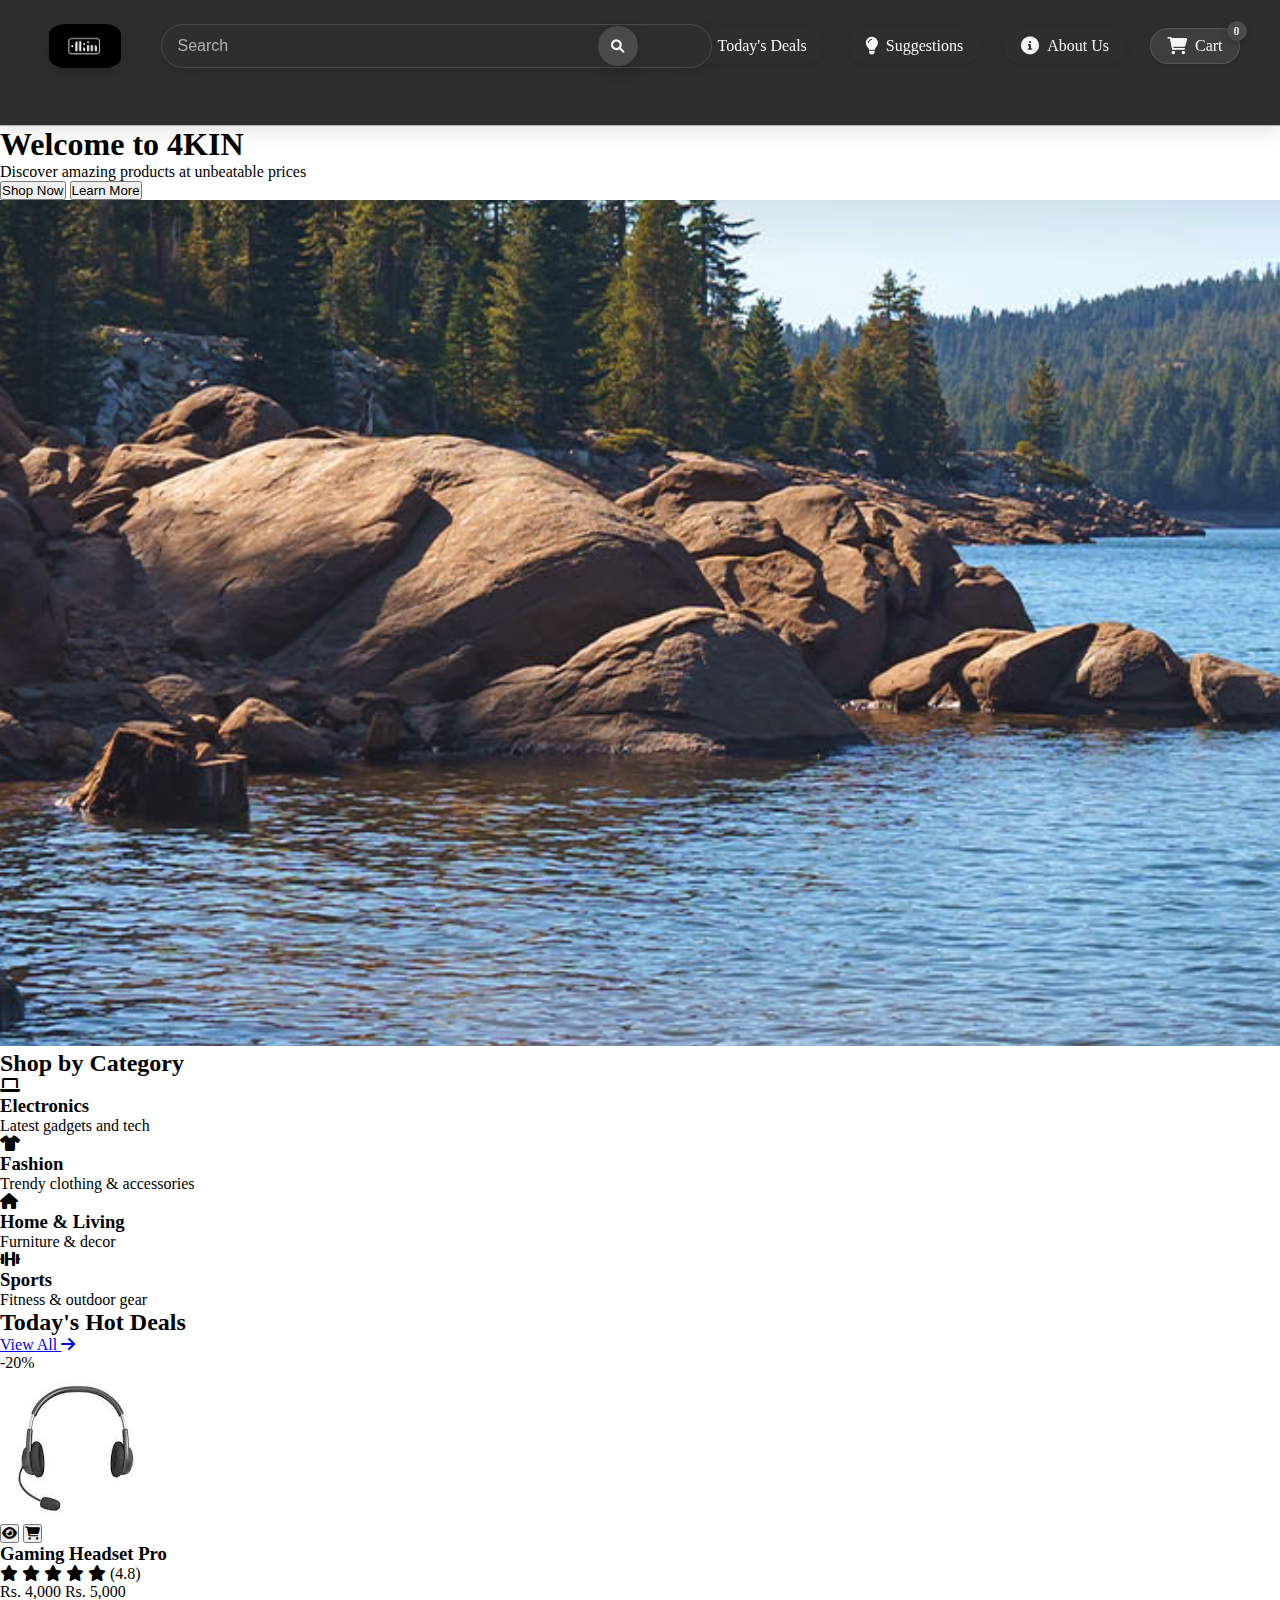
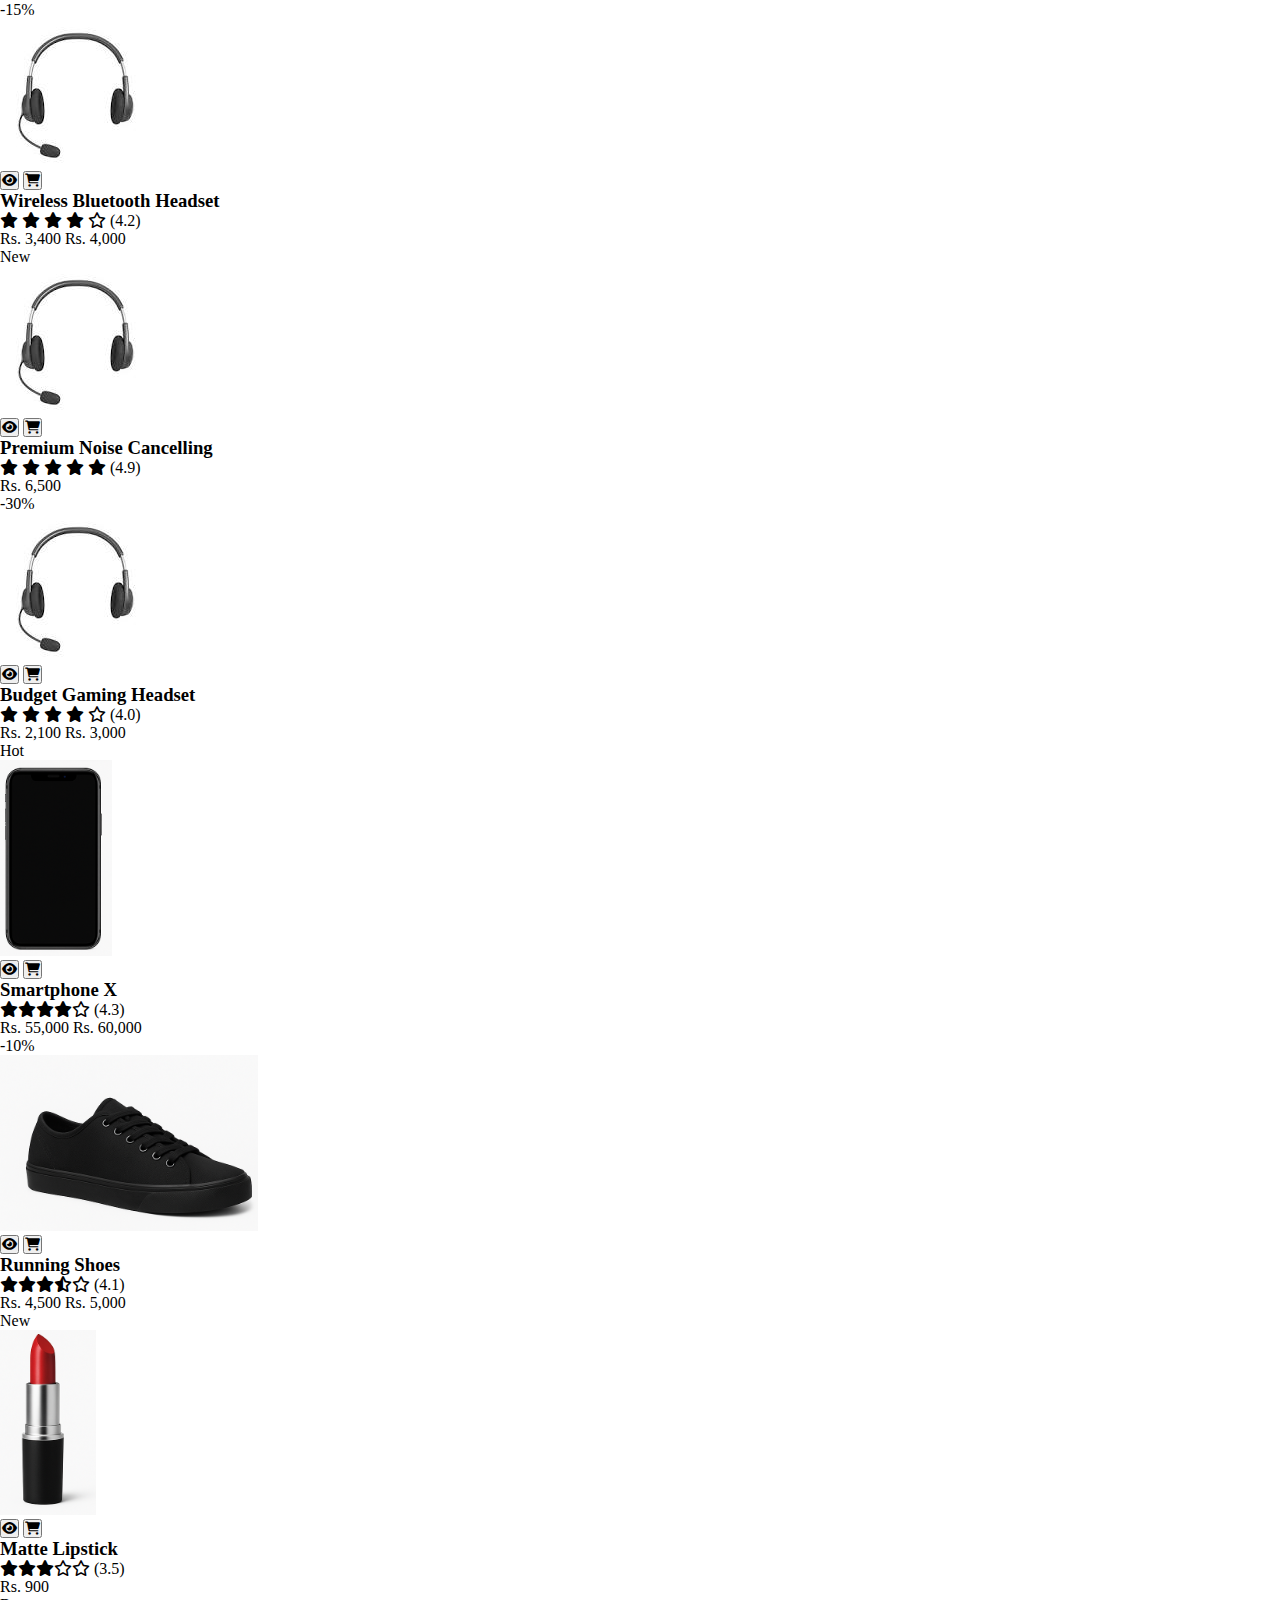
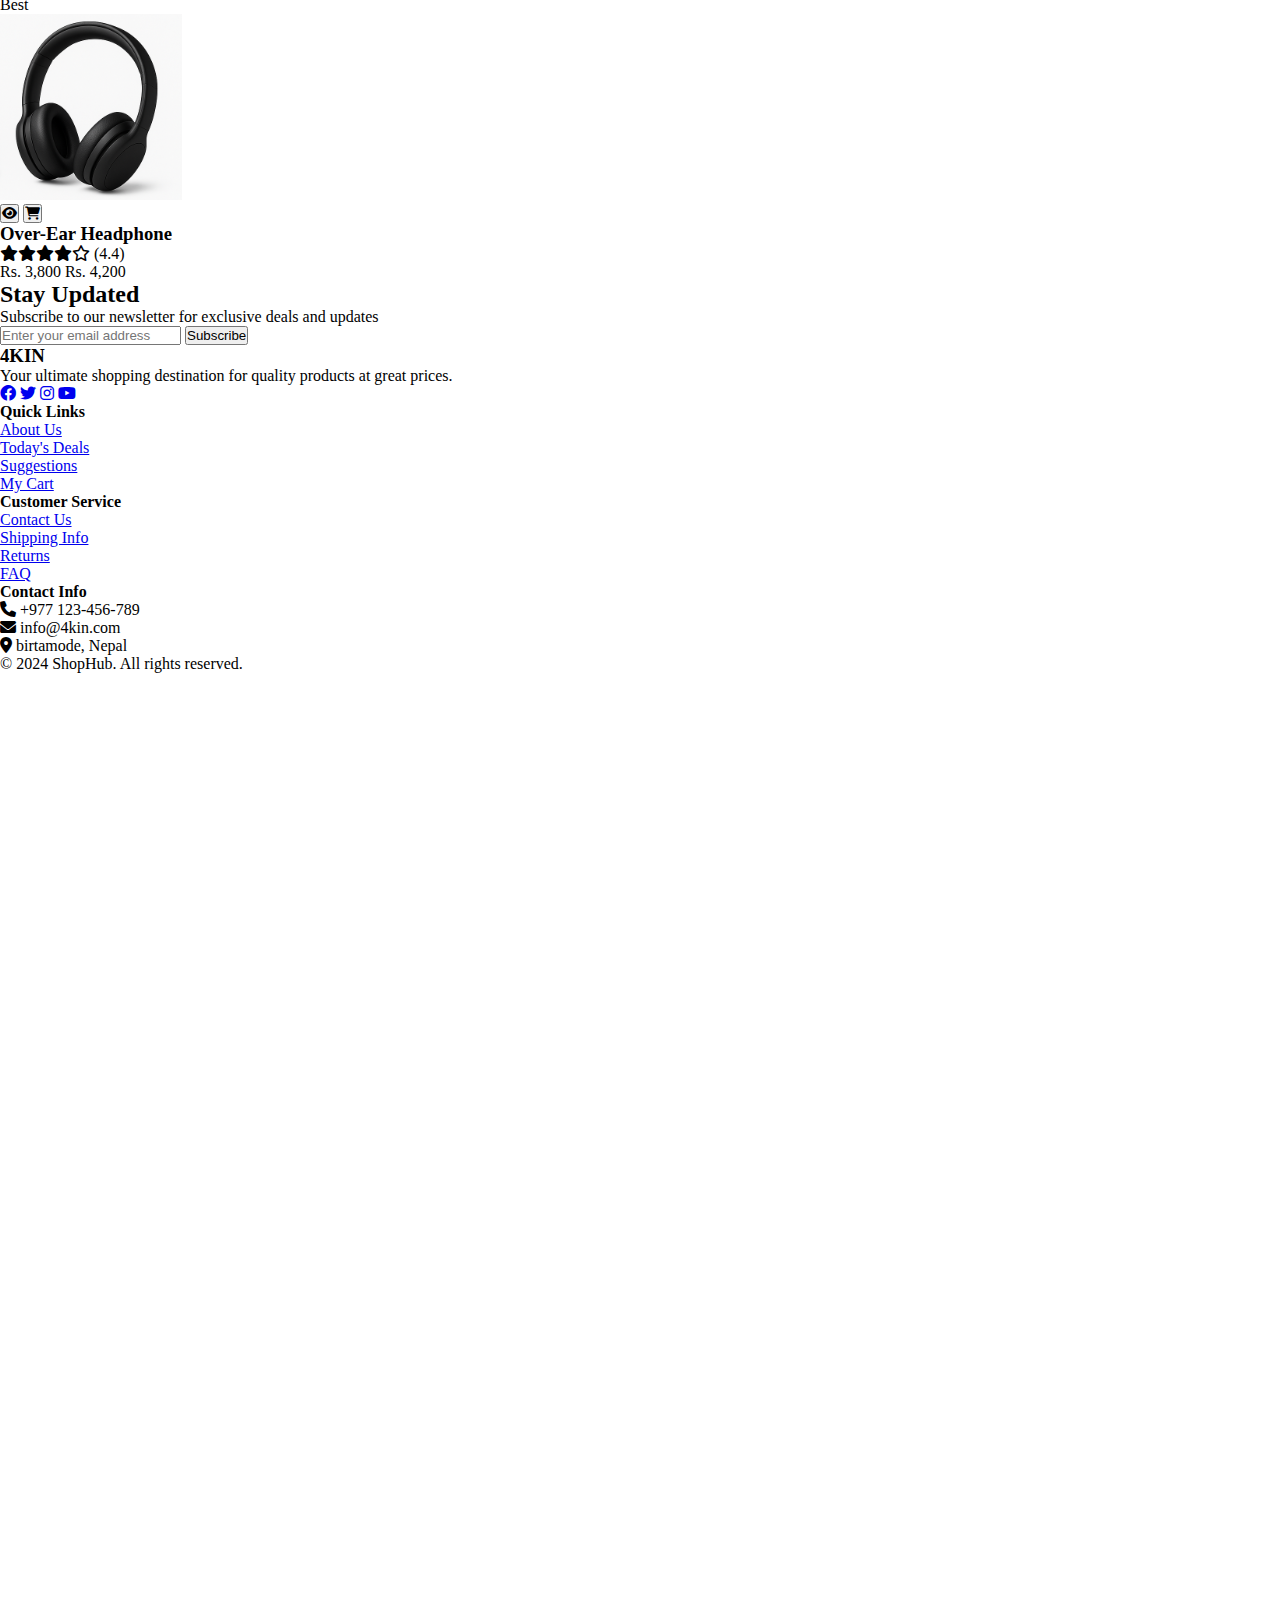
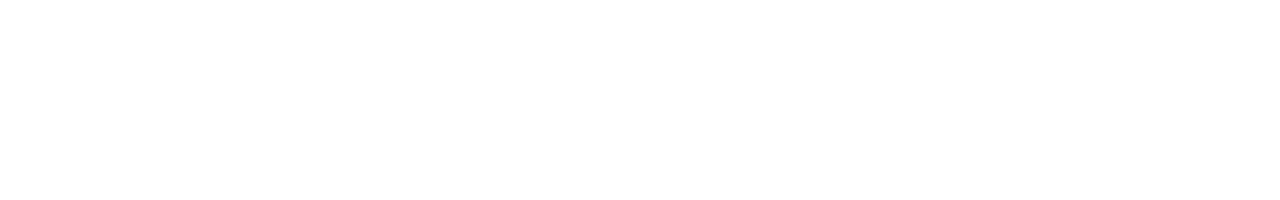
<file: index.html>
<!DOCTYPE html>
<html lang="en">
<head>
  <link rel="stylesheet" href="./css-files/header.css">
  <link rel="stylesheet" href="./css-files/general.css">
  <meta charset="UTF-8">
  <meta name="viewport" content="width=device-width, initial-scale=1.0">
  <title>4KIN</title>
  <link href="https://cdnjs.cloudflare.com/ajax/libs/font-awesome/6.0.0/css/all.min.css" rel="stylesheet">
</head>
<body>
  <!-- Header Navigation -->
  <nav class="header-div">
    <div class="nav-container">
      <div class="logo">
        <a href="./index.html">
          <img class="logo-image" src="./images/Screenshot 2025-06-19 102348.png" alt="ShopHub">
        </a>
      </div>
      
      <div class="search-bar">
        <input type="text" placeholder="Search ">
        <button class="search-btn"><i class="fas fa-search"></i></button>
      </div>
      
      <div class="nav-links">
        <a class="nav-link" href="./today's-deals.html">
          <i class="fas fa-fire"></i>
          Today's Deals
        </a>
        <a class="nav-link" href="./suggestions.html">
          <i class="fas fa-lightbulb"></i>
          Suggestions
        </a>
        <a class="nav-link" href="./about-us.html">
          <i class="fas fa-info-circle"></i>
          About Us
        </a>
        <a class="nav-link cart-link" href="./my-cart.html">
          <i class="fas fa-shopping-cart"></i>
          <span class="cart-count">0</span>
          Cart
        </a>
      </div>
    </div>
  </nav>

  <!-- Hero Section -->
  <section class="hero-section">
    <div class="hero-content">
      <h1 class="hero-title">Welcome to 4KIN</h1>
      <p class="hero-subtitle">Discover amazing products at unbeatable prices</p>
      <div class="hero-buttons">
        <button class="btn btn-primary">Shop Now</button>
        <button class="btn btn-secondary">Learn More</button>
      </div>
    </div>
    <div class="hero-image">
      <img src="./images/Screenshot 2025-06-24 114851.png" alt="Hero Image">
    </div>
  </section>

  <!-- Categories Section -->
  <section class="categories-section">
    <div class="container">
      <h2 class="section-title">Shop by Category</h2>
      <div class="categories-grid">
        <div class="category-card">
          <div class="category-icon">
            <i class="fas fa-laptop"></i>
          </div>
          <h3>Electronics</h3>
          <p>Latest gadgets and tech</p>
        </div>
        <div class="category-card">
          <div class="category-icon">
            <i class="fas fa-tshirt"></i>
          </div>
          <h3>Fashion</h3>
          <p>Trendy clothing & accessories</p>
        </div>
        <div class="category-card">
          <div class="category-icon">
            <i class="fas fa-home"></i>
          </div>
          <h3>Home & Living</h3>
          <p>Furniture & decor</p>
        </div>
        <div class="category-card">
          <div class="category-icon">
            <i class="fas fa-dumbbell"></i>
          </div>
          <h3>Sports</h3>
          <p>Fitness & outdoor gear</p>
        </div>
      </div>
    </div>
  </section>

  <!-- Featured Products Section -->
  <section class="featured-section">
    <div class="container">
      <div class="section-header">
        <h2 class="section-title">Today's Hot Deals</h2>
        <a href="./today's-hit-.html" class="view-all">View All <i class="fas fa-arrow-right"></i></a>
      </div>
      
      <div class="products-grid">
        <div class="product-card">
          <div class="product-badge">-20%</div>
          <div class="product-image">
            <img src="./images/headset.jpeg" alt="Gaming Headset">
            <div class="product-overlay">
              <button class="quick-view-btn"><i class="fas fa-eye"></i></button>
              <button class="add-to-cart-btn"><i class="fas fa-shopping-cart"></i></button>
            </div>
          </div>
          <div class="product-info">
            <h3 class="product-title">Gaming Headset Pro</h3>
            <div class="product-rating">
              <i class="fas fa-star"></i>
              <i class="fas fa-star"></i>
              <i class="fas fa-star"></i>
              <i class="fas fa-star"></i>
              <i class="fas fa-star"></i>
              <span>(4.8)</span>
            </div>
            <div class="product-price">
              <span class="current-price">Rs. 4,000</span>
              <span class="original-price">Rs. 5,000</span>
            </div>
          </div>
        </div>

        <div class="product-card">
          <div class="product-badge">-15%</div>
          <div class="product-image">
            <img src="./images/headset.jpeg" alt="Wireless Headset">
            <div class="product-overlay">
              <button class="quick-view-btn"><i class="fas fa-eye"></i></button>
              <button class="add-to-cart-btn"><i class="fas fa-shopping-cart"></i></button>
            </div>
          </div>
          <div class="product-info">
            <h3 class="product-title">Wireless Bluetooth Headset</h3>
            <div class="product-rating">
              <i class="fas fa-star"></i>
              <i class="fas fa-star"></i>
              <i class="fas fa-star"></i>
              <i class="fas fa-star"></i>
              <i class="far fa-star"></i>
              <span>(4.2)</span>
            </div>
            <div class="product-price">
              <span class="current-price">Rs. 3,400</span>
              <span class="original-price">Rs. 4,000</span>
            </div>
          </div>
        </div>

        <div class="product-card">
          <div class="product-badge">New</div>
          <div class="product-image">
            <img src="./images/headset.jpeg" alt="Premium Headset">
            <div class="product-overlay">
              <button class="quick-view-btn"><i class="fas fa-eye"></i></button>
              <button class="add-to-cart-btn"><i class="fas fa-shopping-cart"></i></button>
            </div>
          </div>
          <div class="product-info">
            <h3 class="product-title">Premium Noise Cancelling</h3>
            <div class="product-rating">
              <i class="fas fa-star"></i>
              <i class="fas fa-star"></i>
              <i class="fas fa-star"></i>
              <i class="fas fa-star"></i>
              <i class="fas fa-star"></i>
              <span>(4.9)</span>
            </div>
            <div class="product-price">
              <span class="current-price">Rs. 6,500</span>
            </div>
          </div>
        </div>

        <div class="product-card">
          <div class="product-badge">-30%</div>
          <div class="product-image">
            <img src="./images/headset.jpeg" alt="Budget Headset">
            <div class="product-overlay">
              <button class="quick-view-btn"><i class="fas fa-eye"></i></button>
              <button class="add-to-cart-btn"><i class="fas fa-shopping-cart"></i></button>
            </div>
          </div>
          <div class="product-info">
            <h3 class="product-title">Budget Gaming Headset</h3>
            <div class="product-rating">
              <i class="fas fa-star"></i>
              <i class="fas fa-star"></i>
              <i class="fas fa-star"></i>
              <i class="fas fa-star"></i>
              <i class="far fa-star"></i>
              <span>(4.0)</span>
            </div>
            <div class="product-price">
              <span class="current-price">Rs. 2,100</span>
              <span class="original-price">Rs. 3,000</span>
            </div>
          </div>
        </div>

        <!-- New products -->
        <div class="product-card">
          <div class="product-badge">Hot</div>
          <div class="product-image">
            <img src="./images/phone.png" alt="Smartphone">
            <div class="product-overlay">
              <button class="quick-view-btn"><i class="fas fa-eye"></i></button>
              <button class="add-to-cart-btn"><i class="fas fa-shopping-cart"></i></button>
            </div>
          </div>
          <div class="product-info">
            <h3 class="product-title">Smartphone X</h3>
            <div class="product-rating">
              <i class="fas fa-star"></i><i class="fas fa-star"></i><i class="fas fa-star"></i><i class="fas fa-star"></i><i class="far fa-star"></i>
              <span>(4.3)</span>
            </div>
            <div class="product-price">
              <span class="current-price">Rs. 55,000</span>
              <span class="original-price">Rs. 60,000</span>
            </div>
          </div>
        </div>

        <div class="product-card">
          <div class="product-badge">-10%</div>
          <div class="product-image">
            <img src="./images/shoes.png" alt="Running Shoes">
            <div class="product-overlay">
              <button class="quick-view-btn"><i class="fas fa-eye"></i></button>
              <button class="add-to-cart-btn"><i class="fas fa-shopping-cart"></i></button>
            </div>
          </div>
          <div class="product-info">
            <h3 class="product-title">Running Shoes</h3>
            <div class="product-rating">
              <i class="fas fa-star"></i><i class="fas fa-star"></i><i class="fas fa-star"></i><i class="fas fa-star-half-alt"></i><i class="far fa-star"></i>
              <span>(4.1)</span>
            </div>
            <div class="product-price">
              <span class="current-price">Rs. 4,500</span>
              <span class="original-price">Rs. 5,000</span>
            </div>
          </div>
        </div>

        <div class="product-card">
          <div class="product-badge">New</div>
          <div class="product-image">
            <img src="./images/lipstick.png" alt="Lipstick">
            <div class="product-overlay">
              <button class="quick-view-btn"><i class="fas fa-eye"></i></button>
              <button class="add-to-cart-btn"><i class="fas fa-shopping-cart"></i></button>
            </div>
          </div>
          <div class="product-info">
            <h3 class="product-title">Matte Lipstick</h3>
            <div class="product-rating">
              <i class="fas fa-star"></i><i class="fas fa-star"></i><i class="fas fa-star"></i><i class="far fa-star"></i><i class="far fa-star"></i>
              <span>(3.5)</span>
            </div>
            <div class="product-price">
              <span class="current-price">Rs. 900</span>
            </div>
          </div>
        </div>

        <div class="product-card">
          <div class="product-badge">Best</div>
          <div class="product-image">
            <img src="./images/headphone.png" alt="Headphone">
            <div class="product-overlay">
              <button class="quick-view-btn"><i class="fas fa-eye"></i></button>
              <button class="add-to-cart-btn"><i class="fas fa-shopping-cart"></i></button>
            </div>
          </div>
          <div class="product-info">
            <h3 class="product-title">Over-Ear Headphone</h3>
            <div class="product-rating">
              <i class="fas fa-star"></i><i class="fas fa-star"></i><i class="fas fa-star"></i><i class="fas fa-star"></i><i class="far fa-star"></i>
              <span>(4.4)</span>
            </div>
            <div class="product-price">
              <span class="current-price">Rs. 3,800</span>
              <span class="original-price">Rs. 4,200</span>
            </div>
          </div>
        </div>
      </div>
    </div>
  </section>

  <!-- Newsletter Section -->
  <section class="newsletter-section">
    <div class="container">
      <div class="newsletter-content">
        <h2>Stay Updated</h2>
        <p>Subscribe to our newsletter for exclusive deals and updates</p>
        <div class="newsletter-form">
          <input type="email" placeholder="Enter your email address">
          <button class="btn btn-primary">Subscribe</button>
        </div>
      </div>
    </div>
  </section>

  <!-- Footer -->
  <footer class="footer">
    <div class="container">
      <div class="footer-content">
        <div class="footer-section">
          <h3>4KIN</h3>
          <p>Your ultimate shopping destination for quality products at great prices.</p>
          <div class="social-links">
            <a href="#"><i class="fab fa-facebook"></i></a>
            <a href="#"><i class="fab fa-twitter"></i></a>
            <a href="#"><i class="fab fa-instagram"></i></a>
            <a href="#"><i class="fab fa-youtube"></i></a>
          </div>
        </div>
        <div class="footer-section">
          <h4>Quick Links</h4>
          <ul>
            <li><a href="./about-us.html">About Us</a></li>
            <li><a href="./today's-hit-.html">Today's Deals</a></li>
            <li><a href="./suggestions.html">Suggestions</a></li>
            <li><a href="./my-cart.html">My Cart</a></li>
          </ul>
        </div>
        <div class="footer-section">
          <h4>Customer Service</h4>
          <ul>
            <li><a href="#">Contact Us</a></li>
            <li><a href="#">Shipping Info</a></li>
            <li><a href="#">Returns</a></li>
            <li><a href="#">FAQ</a></li>
          </ul>
        </div>
        <div class="footer-section">
          <h4>Contact Info</h4>
          <p><i class="fas fa-phone"></i> +977 123-456-789</p>
          <p><i class="fas fa-envelope"></i> info@4kin.com</p>
          <p><i class="fas fa-map-marker-alt"></i> birtamode, Nepal</p>
        </div>
      </div>
      <div class="footer-bottom">
        <p>&copy; 2024 ShopHub. All rights reserved.</p>
      </div>
    </div>
  </footer>
</body>
</html>
</file>
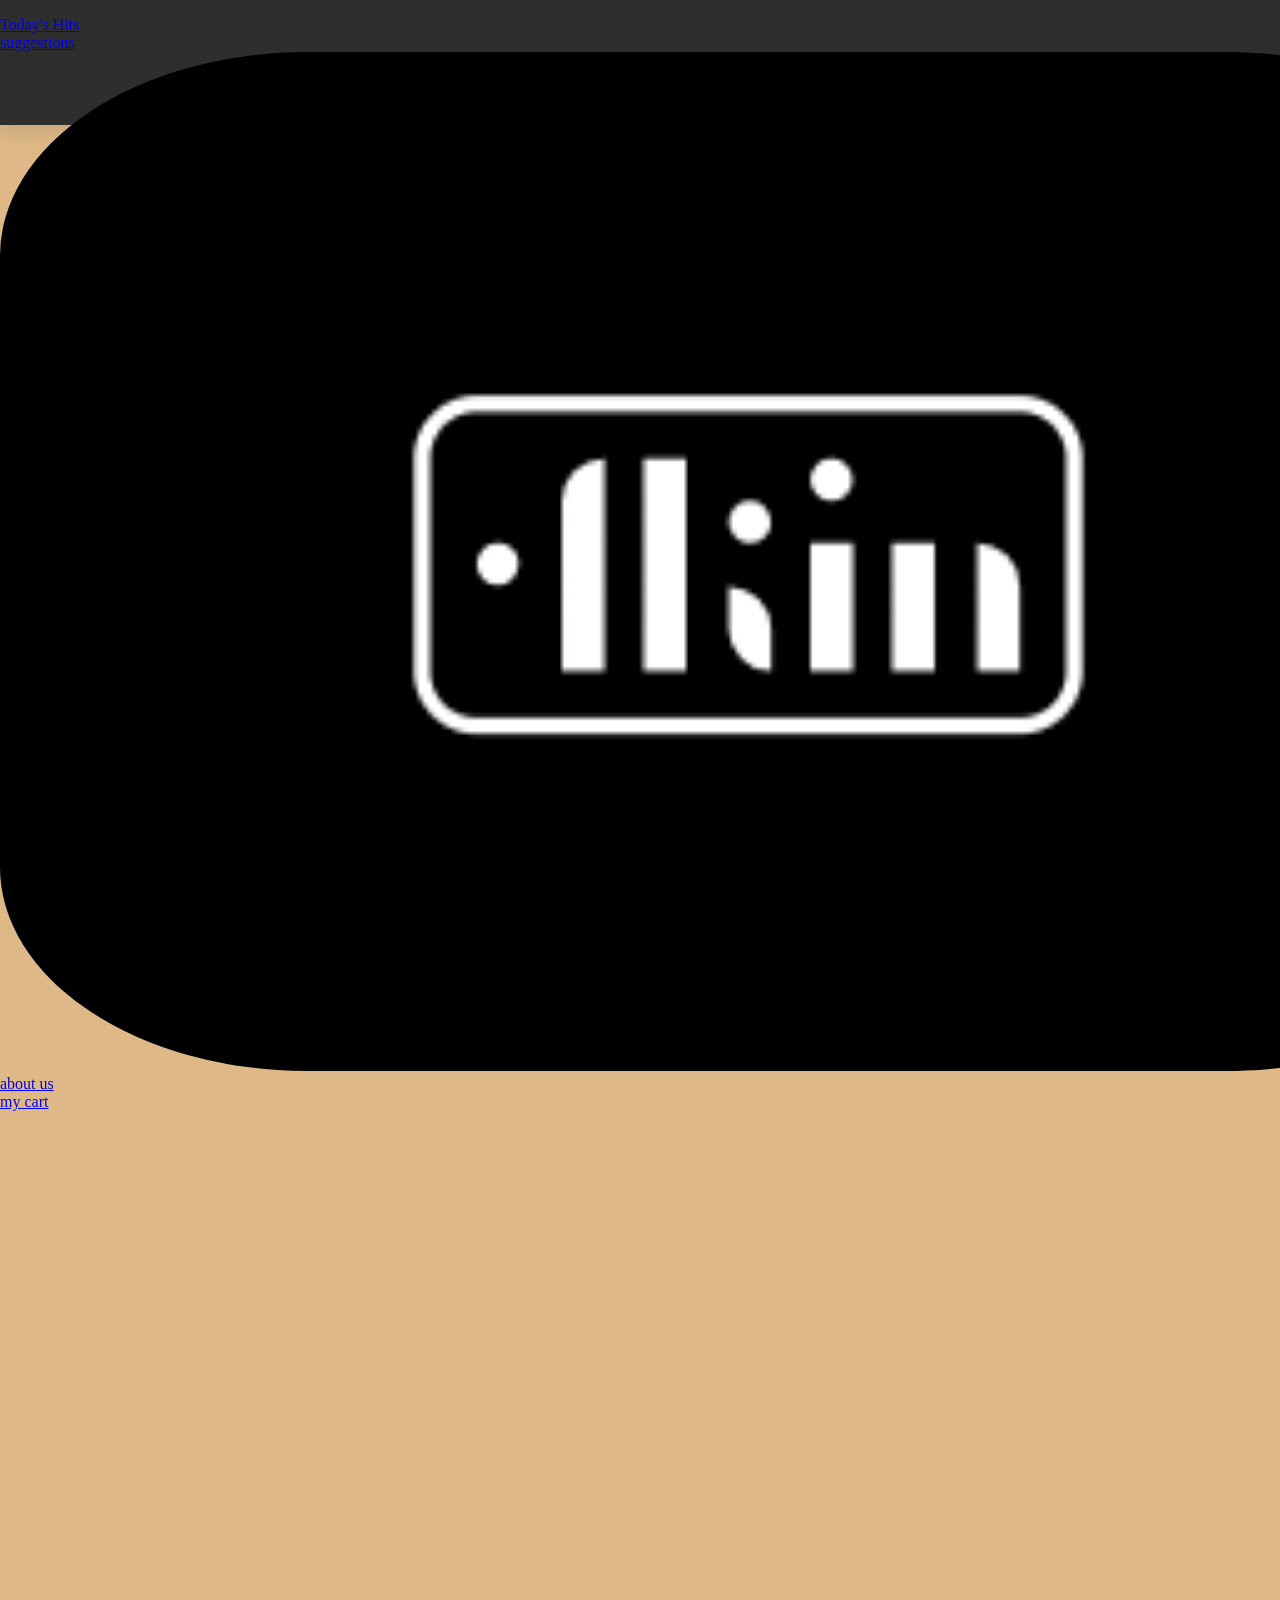
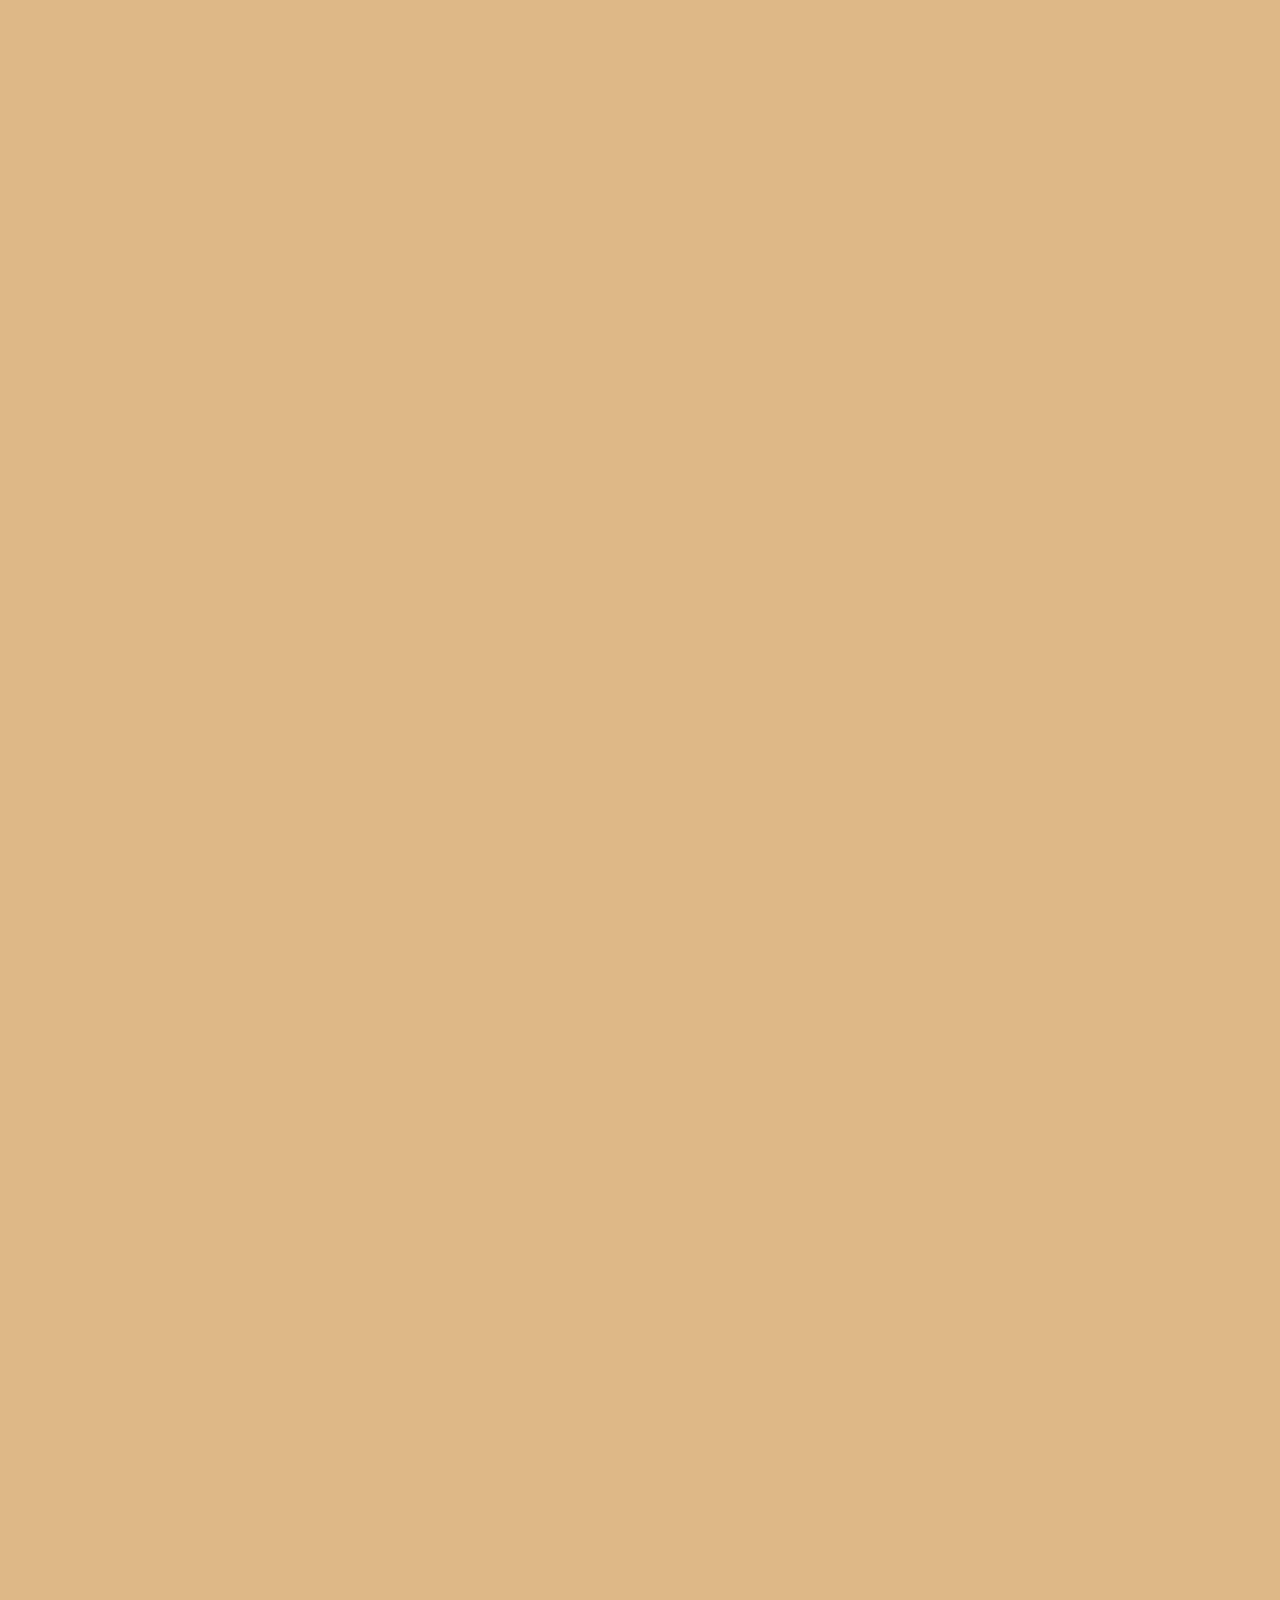
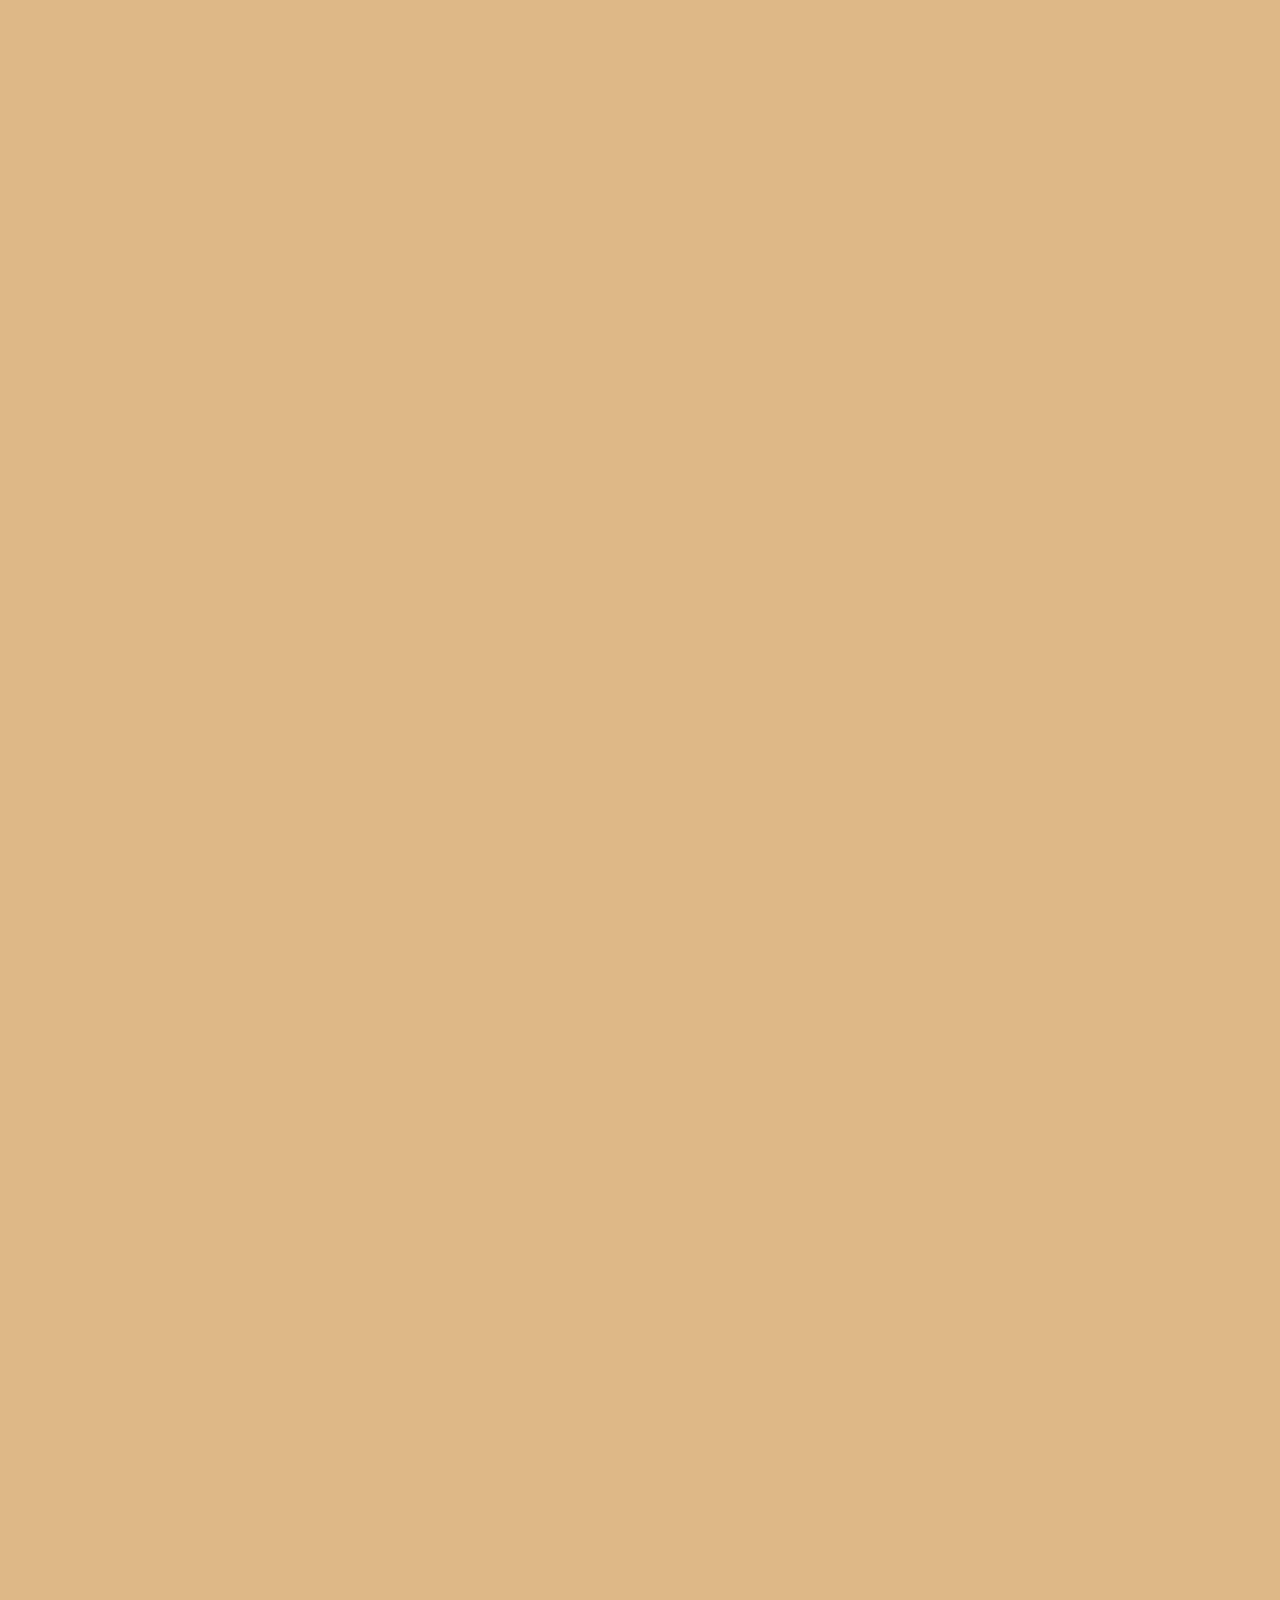
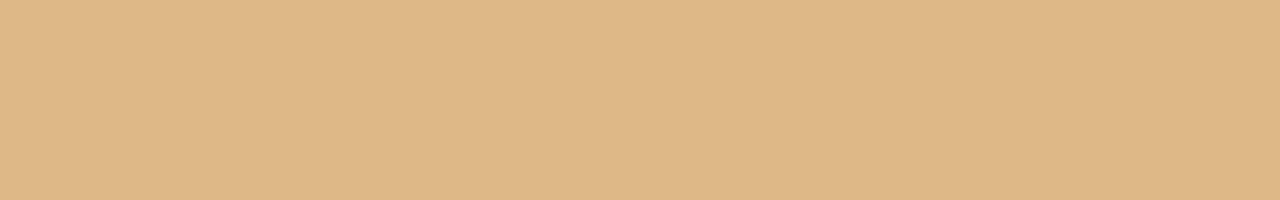
<file: suggestions.html>
<!DOCTYPE html>
<html lang="en">
<head>
  <link rel="stylesheet" href="/css-files/header.css">
  <link rel="stylesheet" href="/css-files/general.css">
  <meta charset="UTF-8">
  <meta name="viewport" content="width=device-width, initial-scale=1.0">
  <title>Document</title>
</head>
<body style="background-color: burlywood;">
  <div class="header-div">
    <a href="/today's-hit-.html">
      <div class="container-div">Today's Hits</div>
    </a>
    <a href="/suggestions.html">
      <div class="container-div">suggestions</div>
    </a>
    <a href="/index.html"> <div class="container-div">
      <img style="width: 120%; height: 120%; object-fit:cover ; border-radius: 20%;" src="/images/Screenshot 2025-06-19 102348.png">
    </div>
    </a>
    <a href="/about-us.html">
      <div class="container-div">about us</div>
    </a>
    <a href="/my-cart.html">
      <div class="container-div">my cart</div>
    </a>
    
  </div>
</body>
</html>
</file>
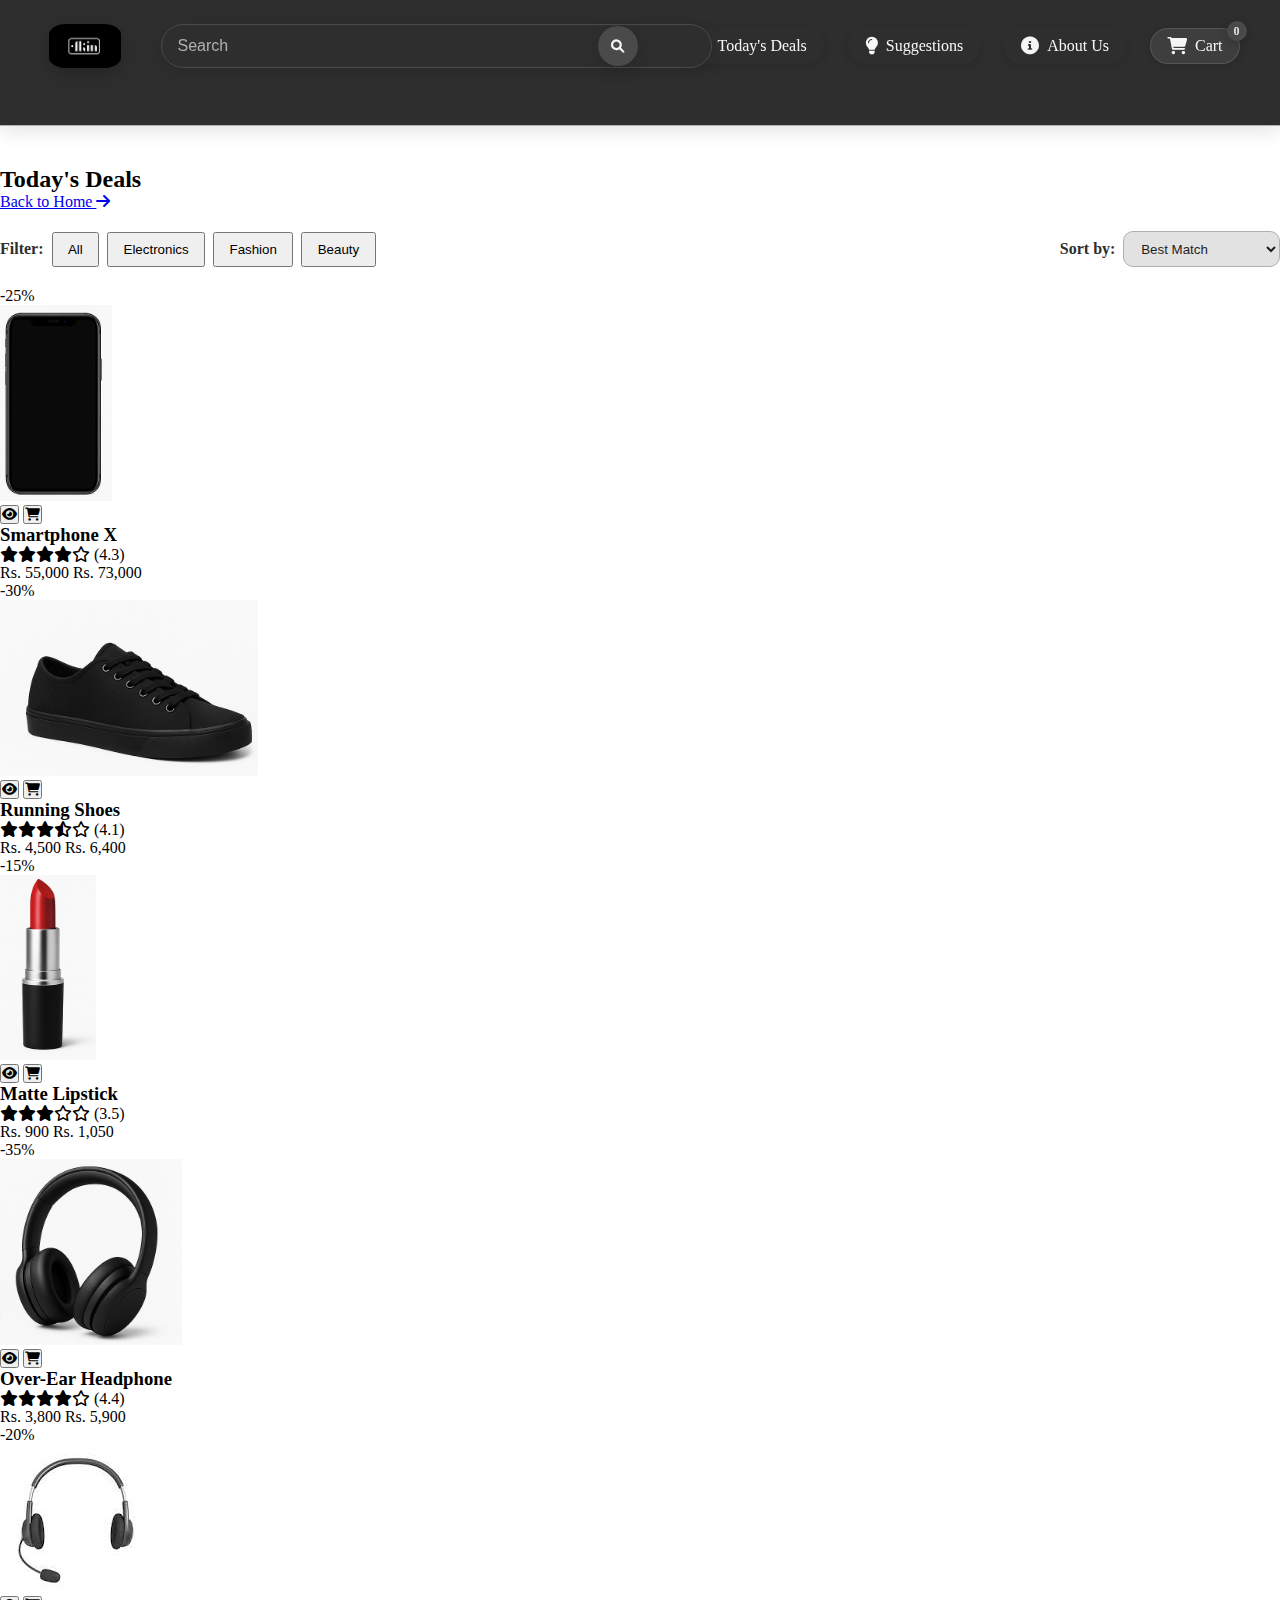
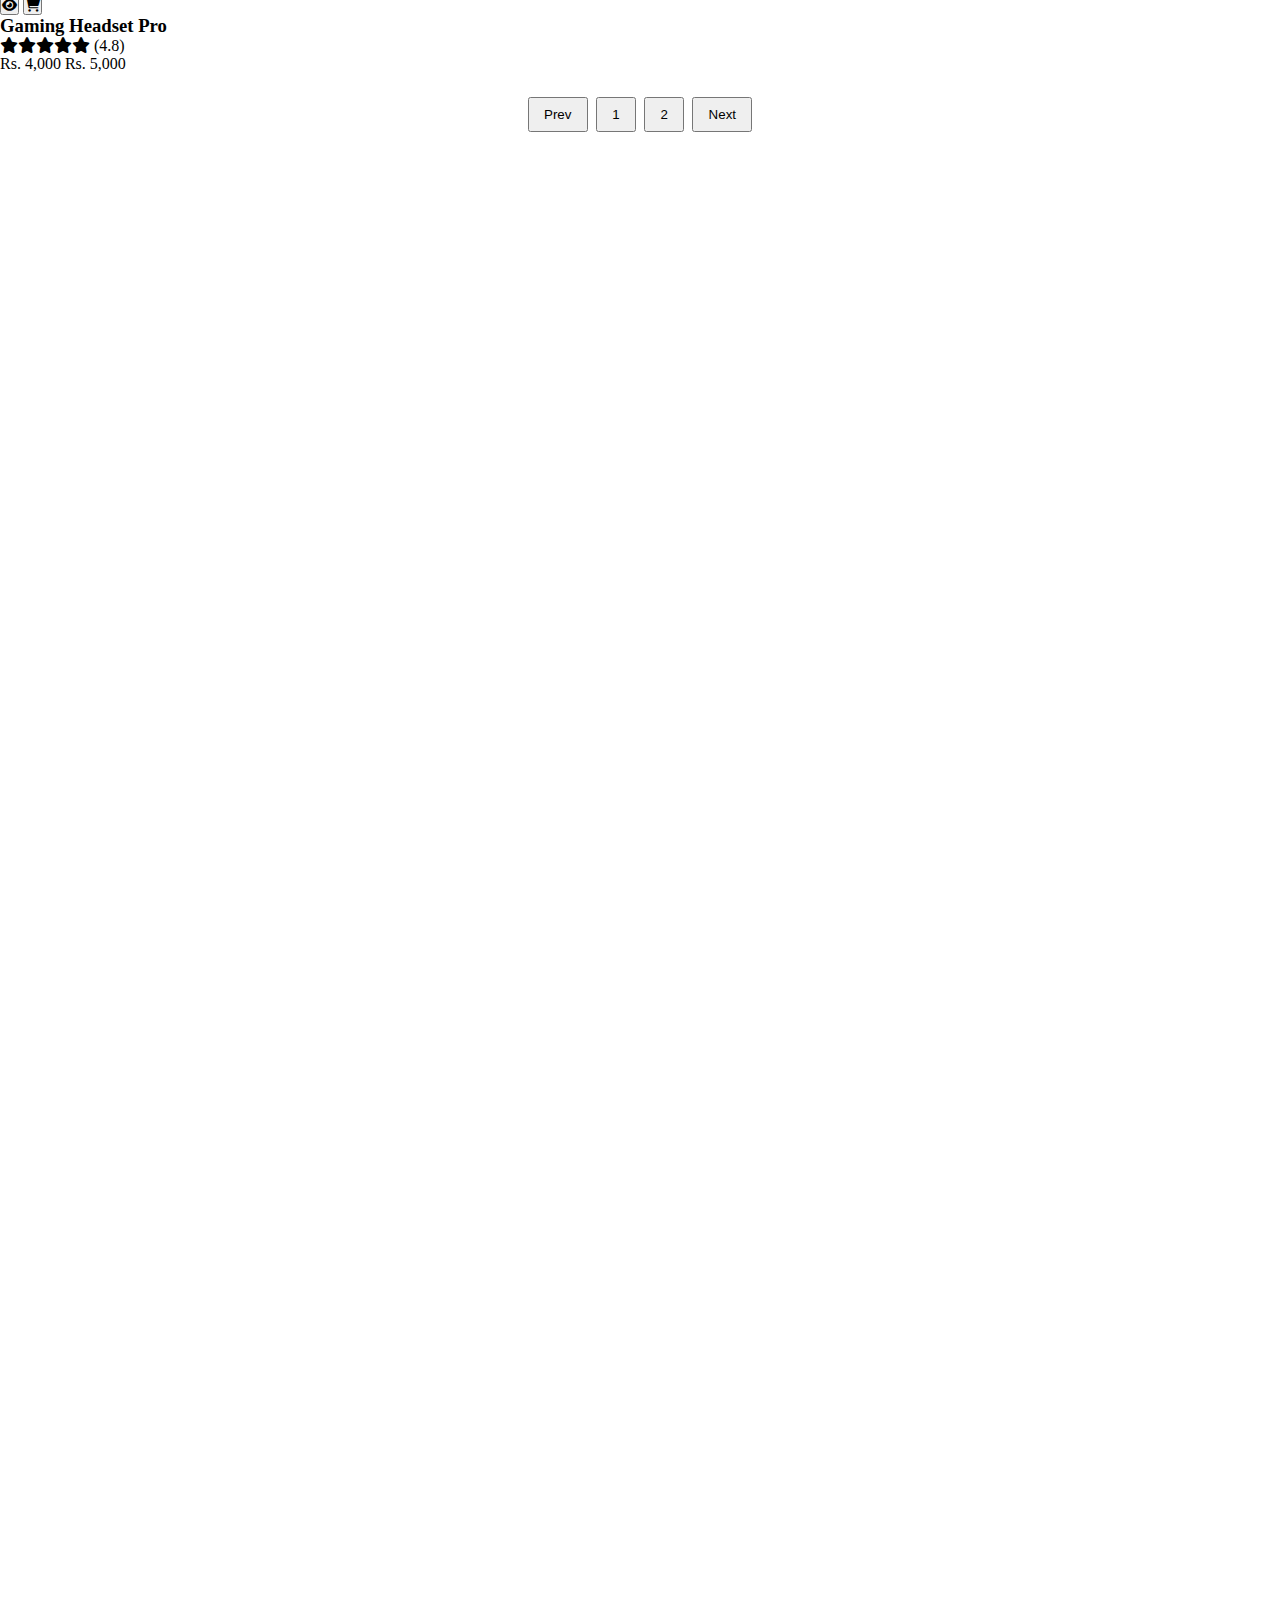
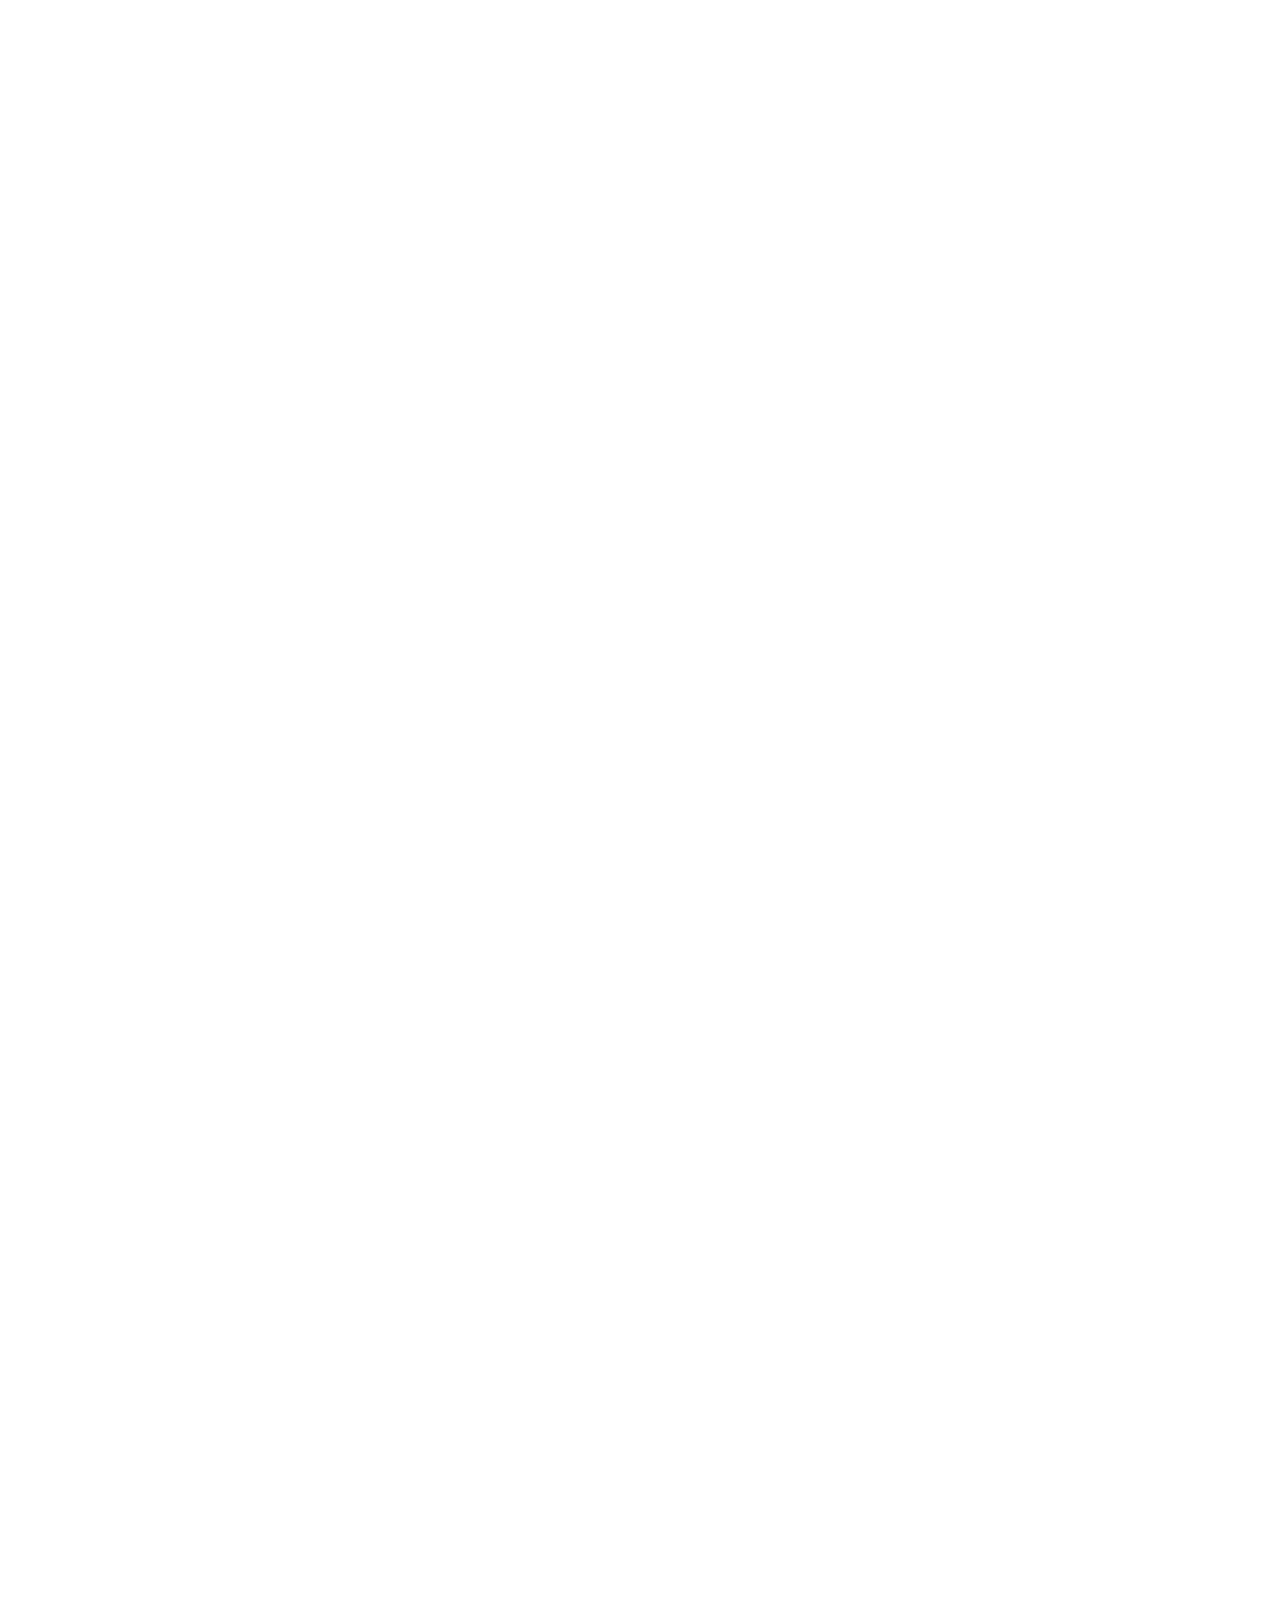
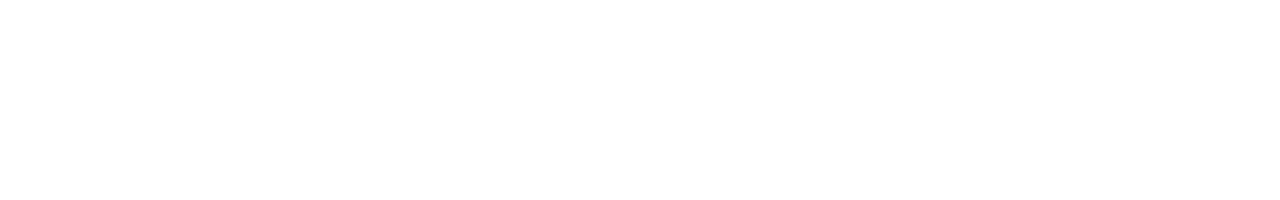
<file: today's-deals.html>
<!DOCTYPE html>
<html lang="en">
<head>
  <link rel="stylesheet" href="./css-files/header.css">
  <link rel="stylesheet" href="./css-files/general.css">
  <meta charset="UTF-8">
  <meta name="viewport" content="width=device-width, initial-scale=1.0">
  <title>Today's Deals - 4KIN</title>
  <link href="https://cdnjs.cloudflare.com/ajax/libs/font-awesome/6.0.0/css/all.min.css" rel="stylesheet">
</head>
<body>
  <nav class="header-div">
    <div class="nav-container">
      <div class="logo">
        <a href="./index.html">
          <img class="logo-image" src="./images/Screenshot 2025-06-19 102348.png" alt="4KIN">
        </a>
      </div>
      
      <div class="search-bar">
        <input type="text" placeholder="Search ">
        <button class="search-btn"><i class="fas fa-search"></i></button>
      </div>
      
      <div class="nav-links">
        <a class="nav-link" href="./today's-deals.html">
          <i class="fas fa-fire"></i>
          Today's Deals
        </a>
        <a class="nav-link" href="./suggestions.html">
          <i class="fas fa-lightbulb"></i>
          Suggestions
        </a>
        <a class="nav-link" href="./about-us.html">
          <i class="fas fa-info-circle"></i>
          About Us
        </a>
        <a class="nav-link cart-link" href="./my-cart.html">
          <i class="fas fa-shopping-cart"></i>
          <span class="cart-count">0</span>
          Cart
        </a>
      </div>
    </div>
  </nav>

  <section class="featured-section" style="padding-top: 2.5rem;">
    <div class="container">
      <div class="section-header" style="margin-bottom: 1.25rem;">
        <h2 class="section-title">Today's Deals</h2>
        <a href="./index.html" class="view-all">Back to Home <i class="fas fa-arrow-right"></i></a>
      </div>

      <!-- Filters / Sort Bar -->
      <div style="display:flex; gap: 1rem; align-items:center; justify-content: space-between; margin-bottom: 1.25rem; flex-wrap: wrap;">
        <div style="display:flex; gap: .5rem; align-items:center;">
          <span style="color: var(--gray-700); font-weight:600;">Filter:</span>
          <button class="btn btn-secondary" style="min-width: auto; padding: .5rem .9rem;">All</button>
          <button class="btn btn-secondary" style="min-width: auto; padding: .5rem .9rem;">Electronics</button>
          <button class="btn btn-secondary" style="min-width: auto; padding: .5rem .9rem;">Fashion</button>
          <button class="btn btn-secondary" style="min-width: auto; padding: .5rem .9rem;">Beauty</button>
        </div>
        <div style="display:flex; gap:.5rem; align-items:center;">
          <span style="color: var(--gray-700); font-weight:600;">Sort by:</span>
          <select style="padding:.55rem .8rem; border:1px solid var(--gray-300); border-radius: 10px; background: var(--gray-150); color: var(--gray-800);">
            <option>Best Match</option>
            <option>Price: Low to High</option>
            <option>Price: High to Low</option>
            <option>Top Rated</option>
          </select>
        </div>
      </div>

      <!-- Deals Grid -->
      <div class="products-grid">
        <div class="product-card">
          <div class="product-badge">-25%</div>
          <div class="product-image">
            <img src="./images/phone.png" alt="Smartphone">
            <div class="product-overlay">
              <button class="quick-view-btn"><i class="fas fa-eye"></i></button>
              <button class="add-to-cart-btn"><i class="fas fa-shopping-cart"></i></button>
            </div>
          </div>
          <div class="product-info">
            <h3 class="product-title">Smartphone X</h3>
            <div class="product-rating">
              <i class="fas fa-star"></i><i class="fas fa-star"></i><i class="fas fa-star"></i><i class="fas fa-star"></i><i class="far fa-star"></i>
              <span>(4.3)</span>
            </div>
            <div class="product-price">
              <span class="current-price">Rs. 55,000</span>
              <span class="original-price">Rs. 73,000</span>
            </div>
          </div>
        </div>

        <div class="product-card">
          <div class="product-badge">-30%</div>
          <div class="product-image">
            <img src="./images/shoes.png" alt="Running Shoes">
            <div class="product-overlay">
              <button class="quick-view-btn"><i class="fas fa-eye"></i></button>
              <button class="add-to-cart-btn"><i class="fas fa-shopping-cart"></i></button>
            </div>
          </div>
          <div class="product-info">
            <h3 class="product-title">Running Shoes</h3>
            <div class="product-rating">
              <i class="fas fa-star"></i><i class="fas fa-star"></i><i class="fas fa-star"></i><i class="fas fa-star-half-alt"></i><i class="far fa-star"></i>
              <span>(4.1)</span>
            </div>
            <div class="product-price">
              <span class="current-price">Rs. 4,500</span>
              <span class="original-price">Rs. 6,400</span>
            </div>
          </div>
        </div>

        <div class="product-card">
          <div class="product-badge">-15%</div>
          <div class="product-image">
            <img src="./images/lipstick.png" alt="Lipstick">
            <div class="product-overlay">
              <button class="quick-view-btn"><i class="fas fa-eye"></i></button>
              <button class="add-to-cart-btn"><i class="fas fa-shopping-cart"></i></button>
            </div>
          </div>
          <div class="product-info">
            <h3 class="product-title">Matte Lipstick</h3>
            <div class="product-rating">
              <i class="fas fa-star"></i><i class="fas fa-star"></i><i class="fas fa-star"></i><i class="far fa-star"></i><i class="far fa-star"></i>
              <span>(3.5)</span>
            </div>
            <div class="product-price">
              <span class="current-price">Rs. 900</span>
              <span class="original-price">Rs. 1,050</span>
            </div>
          </div>
        </div>

        <div class="product-card">
          <div class="product-badge">-35%</div>
          <div class="product-image">
            <img src="./images/headphone.png" alt="Headphone">
            <div class="product-overlay">
              <button class="quick-view-btn"><i class="fas fa-eye"></i></button>
              <button class="add-to-cart-btn"><i class="fas fa-shopping-cart"></i></button>
            </div>
          </div>
          <div class="product-info">
            <h3 class="product-title">Over-Ear Headphone</h3>
            <div class="product-rating">
              <i class="fas fa-star"></i><i class="fas fa-star"></i><i class="fas fa-star"></i><i class="fas fa-star"></i><i class="far fa-star"></i>
              <span>(4.4)</span>
            </div>
            <div class="product-price">
              <span class="current-price">Rs. 3,800</span>
              <span class="original-price">Rs. 5,900</span>
            </div>
          </div>
        </div>

        <div class="product-card">
          <div class="product-badge">-20%</div>
          <div class="product-image">
            <img src="./images/headset.jpeg" alt="Gaming Headset">
            <div class="product-overlay">
              <button class="quick-view-btn"><i class="fas fa-eye"></i></button>
              <button class="add-to-cart-btn"><i class="fas fa-shopping-cart"></i></button>
            </div>
          </div>
          <div class="product-info">
            <h3 class="product-title">Gaming Headset Pro</h3>
            <div class="product-rating">
              <i class="fas fa-star"></i><i class="fas fa-star"></i><i class="fas fa-star"></i><i class="fas fa-star"></i><i class="fas fa-star"></i>
              <span>(4.8)</span>
            </div>
            <div class="product-price">
              <span class="current-price">Rs. 4,000</span>
              <span class="original-price">Rs. 5,000</span>
            </div>
          </div>
        </div>
      </div>

      <!-- Simple pagination placeholder -->
      <div style="display:flex; justify-content:center; gap:.5rem; margin-top:1.5rem;">
        <button class="btn btn-secondary" style="min-width:auto; padding:.5rem .9rem;">Prev</button>
        <button class="btn btn-secondary" style="min-width:auto; padding:.5rem .9rem;">1</button>
        <button class="btn btn-secondary" style="min-width:auto; padding:.5rem .9rem;">2</button>
        <button class="btn btn-secondary" style="min-width:auto; padding:.5rem .9rem;">Next</button>
      </div>
    </div>
  </section>
</body>
</html>
</file>
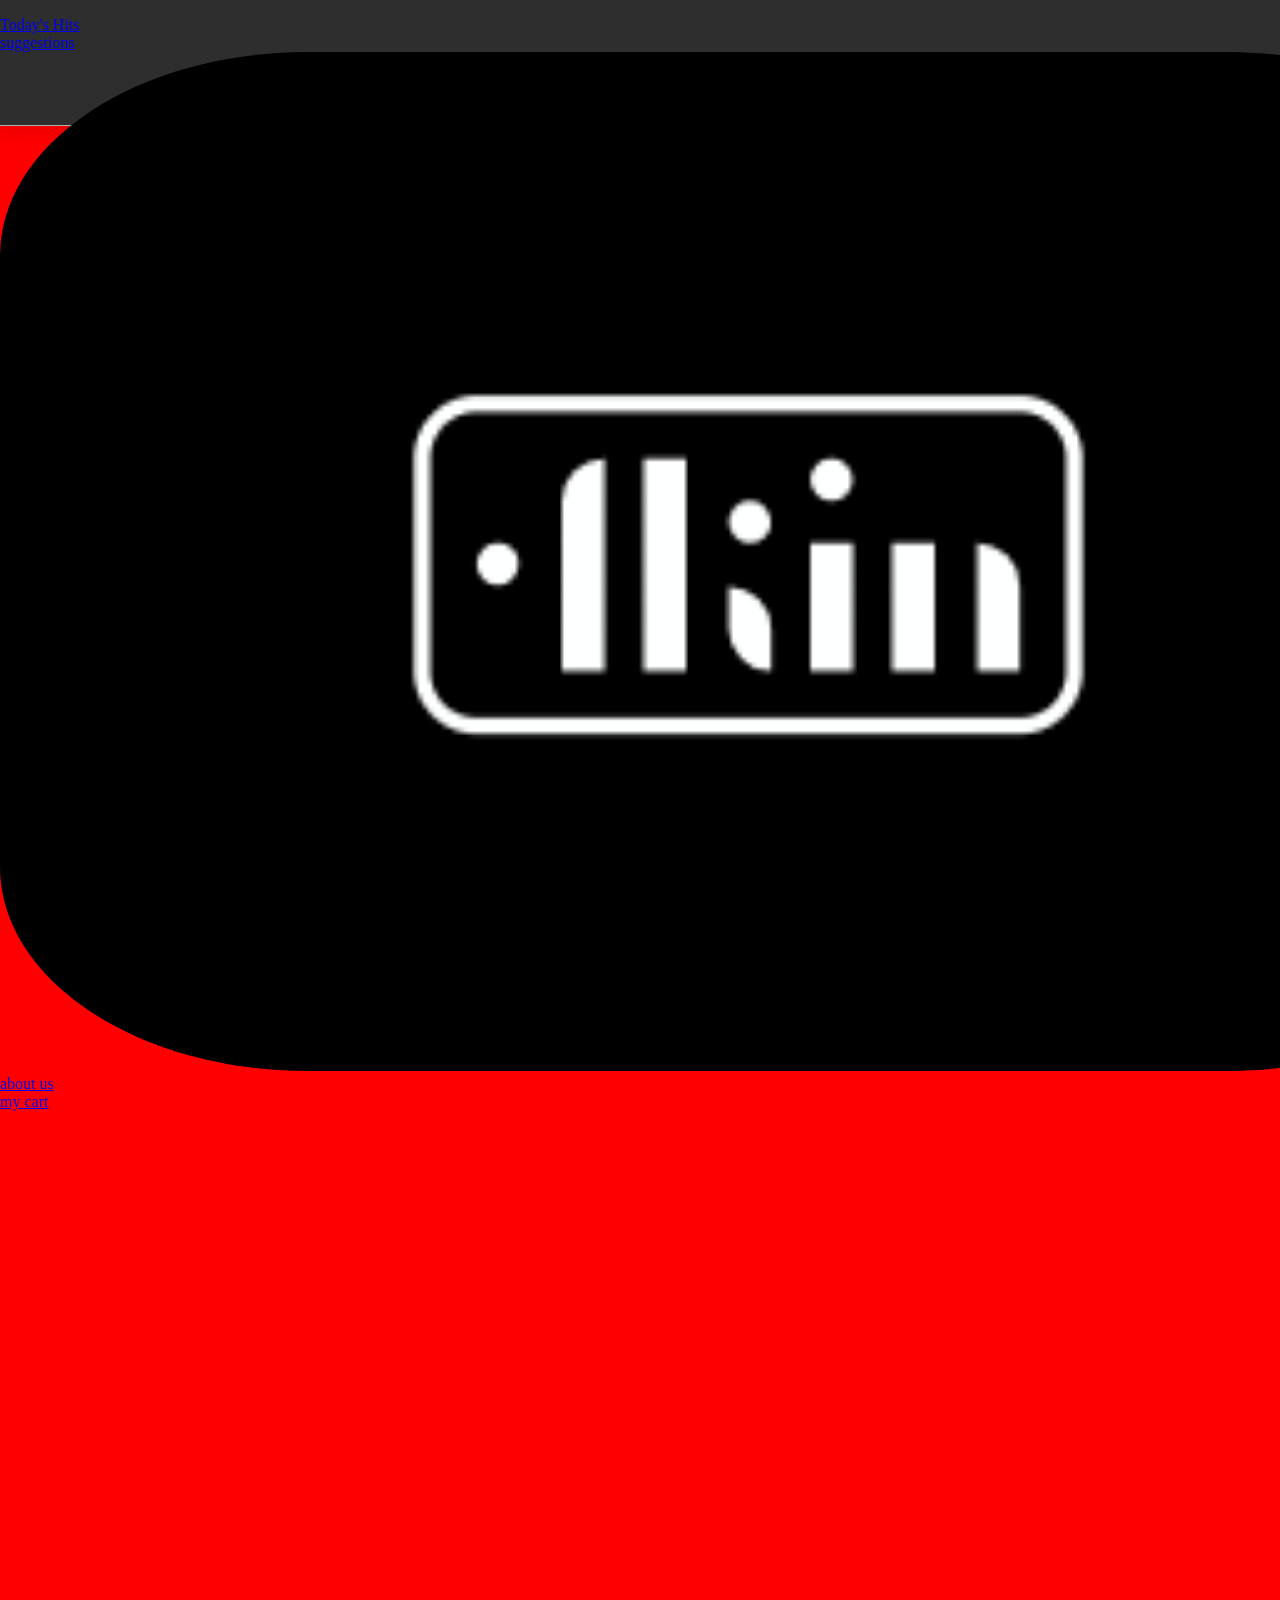
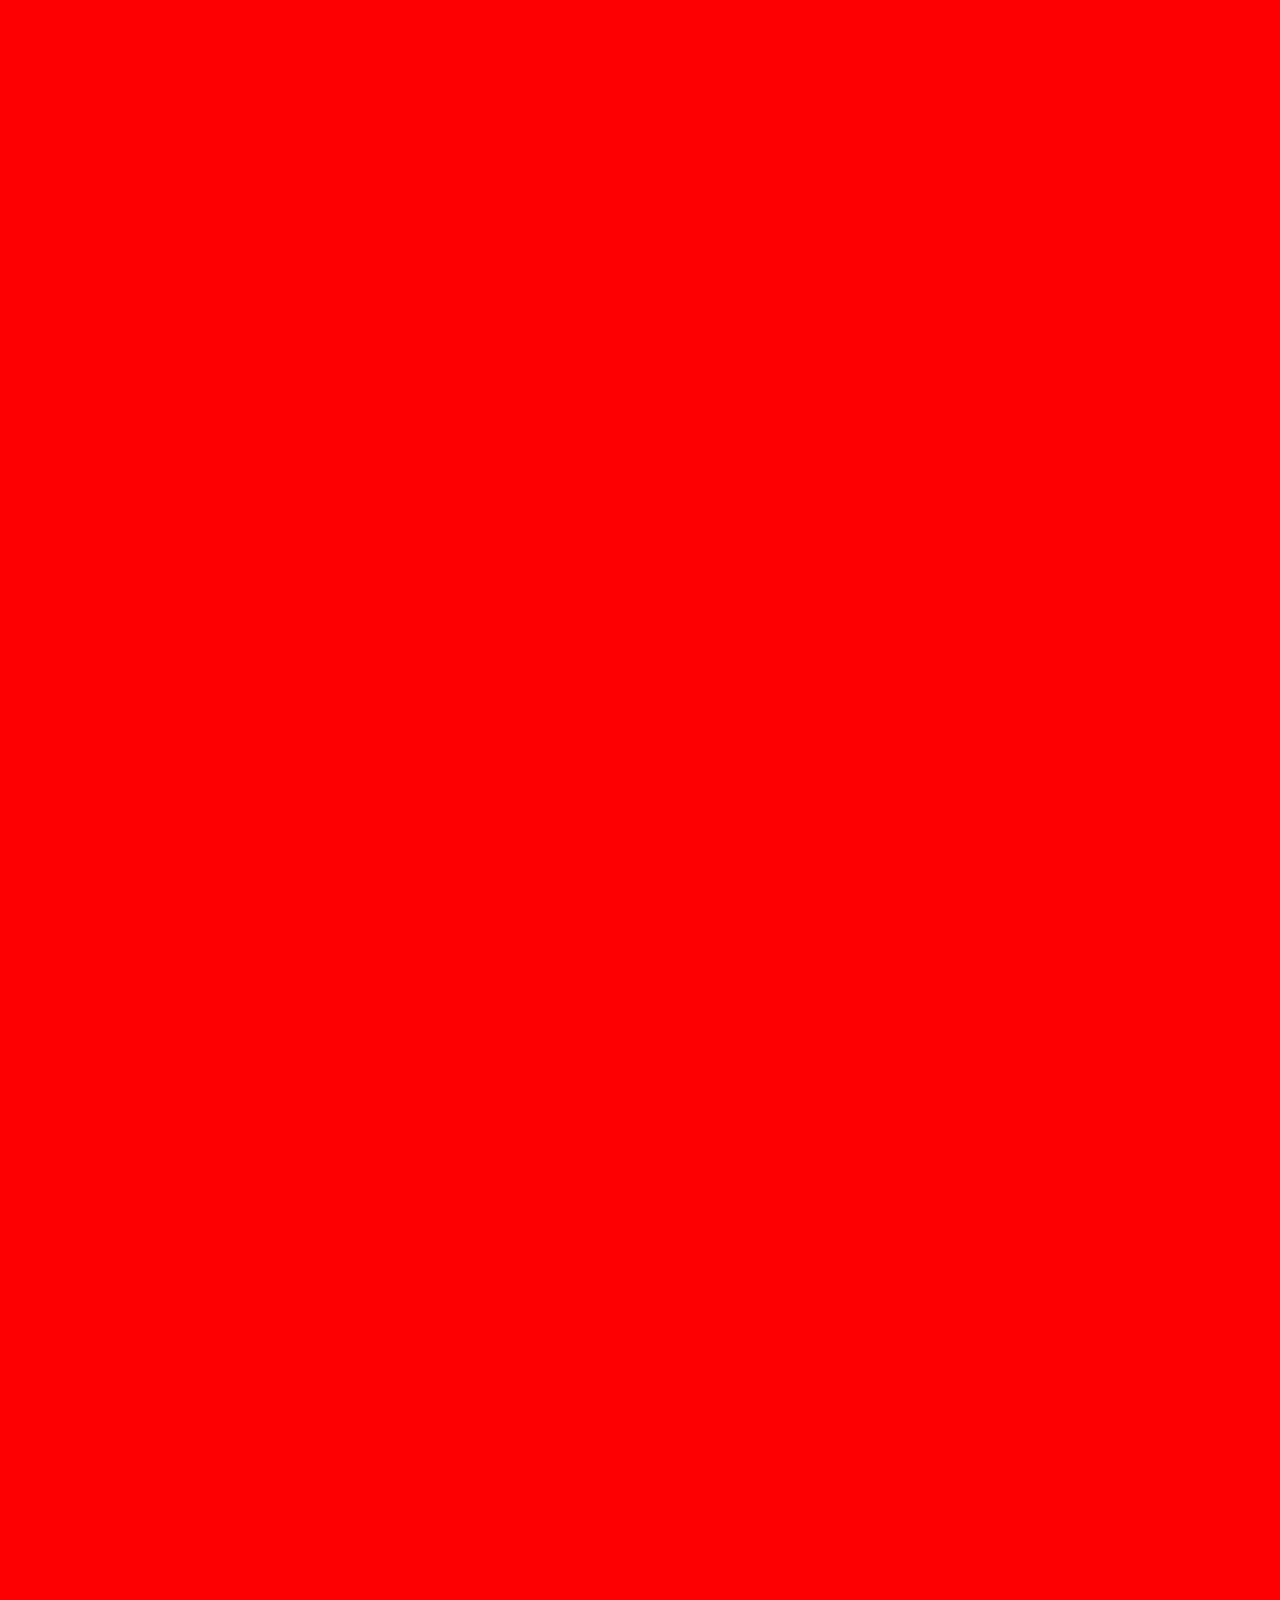
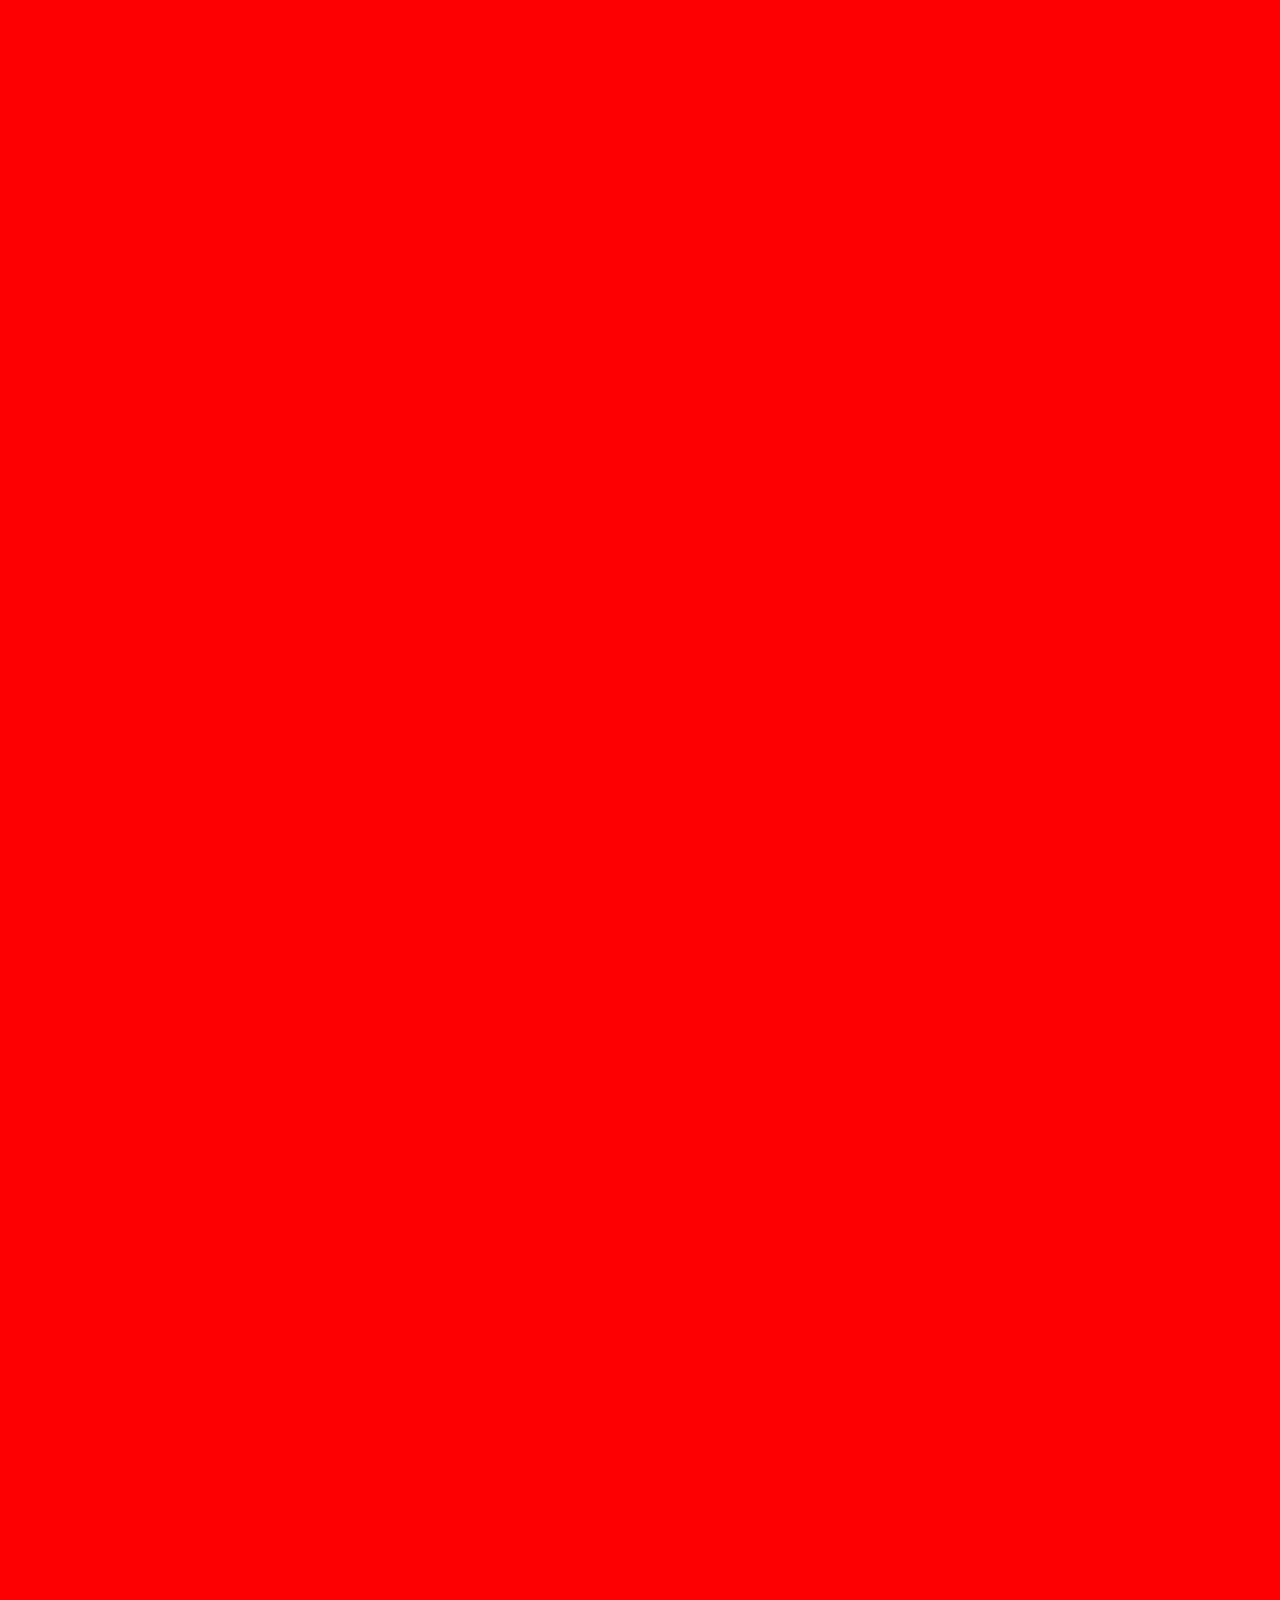
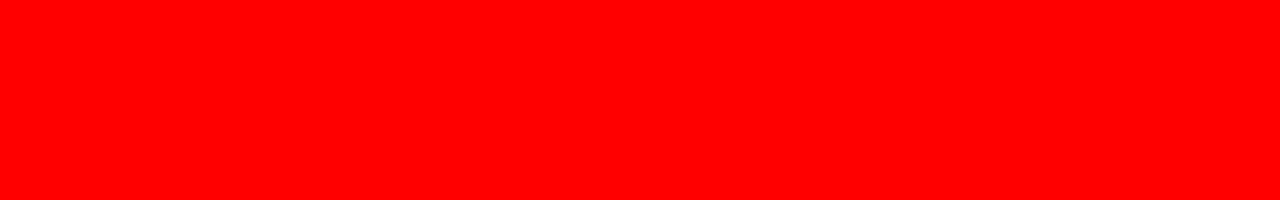
<file: today's-hit-.html>
<!DOCTYPE html>
<html lang="en">
<head>
  <link rel="stylesheet" href="/css-files/header.css">
  <link rel="stylesheet" href="/css-files/general.css">
  <meta charset="UTF-8">
  <meta name="viewport" content="width=device-width, initial-scale=1.0">
  <title>Document</title>
</head>
<body style="background-color: red;">
  <div class="header-div">
    <a href="/today's-hit-.html">
      <div class="container-div">Today's Hits</div>
    </a>
    <a href="/suggestions.html">
      <div class="container-div">suggestions</div>
    </a>
    <a href="/index.html"> <div class="container-div">
      <img style="width: 120%; height: 120%; object-fit:cover ; border-radius: 20%;" src="/images/Screenshot 2025-06-19 102348.png">
    </div>
    </a>
    <a href="/about-us.html">
      <div class="container-div">about us</div>
    </a>
    <a href="/my-cart.html">
      <div class="container-div">my cart</div>
    </a>
    
  </div>
</body>
</html>
</file>
<file: css-files/header.css>
/* Header Navigation Styles */
:root {
  --black: #000000;
  --near-black: #0a0a0a;
  --gray-900: #111111;
  --gray-800: #1f1f1f;
  --gray-700: #2e2e2e;
  --gray-600: #4a4a4a;
  --gray-500: #6b6b6b;
  --gray-400: #8e8e8e;
  --gray-300: #b0b0b0;
  --gray-200: #d1d1d1;
  --gray-150: #e2e2e2;
  --gray-100: #eeeeee;
  --gray-50: #f6f6f6;
  --white: #ffffff;
}

.header-div {
  background: #2e2e2e;
  padding: 1rem 0;
  box-shadow: 0 4px 20px rgba(0, 0, 0, 0.12);
  position: sticky;
  top: 0;
  z-index: 1000;
  border-bottom: 1px solid var(--gray-300);
  height: 92.8px;
}

.nav-container {
  max-width: 1199px;
  margin: 0 auto;
  padding: 0 2rem;
  display: flex;
  align-items: center;
  justify-content: space-between;
  gap: 2rem;
}

/* Logo Styles */
.logo a {
  display: flex;
  align-items: center;
  gap: 0.5rem;
  text-decoration: none;
  color: var(--gray-50);
  cursor: pointer;
  transition: all 0.3s ease;
  padding: 0.5rem;
  border-radius: 10px;
}

.logo a:hover {
  background: rgba(255,255,255,0.08);
  transform: translateY(-2px);
  box-shadow: 0 8px 20px rgba(0, 0, 0, 0.15);
}

.logo-image {
  width: 40px;
  height: 40px;
  border-radius: 24%;
  object-fit: cover;
  box-shadow: 0 4px 15px rgba(0, 0, 0, 0.12);
  transition: all 0.3s ease;
  cursor: pointer;
}

.logo a:hover .logo-image {
  transform: scale(1.06);
  box-shadow: 0 8px 25px rgba(0, 0, 0, 0.18);
}

/* Logo visual enhancements */
.logo-text {
  font-size: 1.6rem;
  font-weight: 800;
  letter-spacing: 0.5px;
  background: linear-gradient(90deg, var(--gray-50), var(--white));
  -webkit-background-clip: text;
  background-clip: text;
  color: transparent;
  text-shadow: 0 2px 12px rgba(0, 0, 0, 0.18);
  position: relative;
}

.logo-text::after {
  content: '';
  position: absolute;
  left: 0;
  bottom: -4px;
  height: 3px;
  width: 36%;
  border-radius: 3px;
  background: linear-gradient(90deg, var(--gray-300), var(--gray-100));
  transition: width 0.3s ease;
}

.logo a:hover .logo-text::after {
  width: 100%;
}

.logo-image {
  border: 2px solid rgba(255, 255, 255, 0.25);
  box-shadow: 0 6px 18px rgba(0, 0, 0, 0.2);
}

.logo a:hover .logo-image {
  transform: scale(1.06) rotate(-2deg);
}

/* Search Bar Styles */
.search-bar { flex: 1; max-width: 500px; position: relative; }

.search-bar input {
  width: 100%;
  padding: 0.75rem 1rem;
  padding-right: 3rem;
  border: 1px solid var(--gray-600);
  border-radius: 25px;
  font-size: 1rem;
  background: var(--gray-700);
  color: var(--gray-50);
  transition: all 0.3s ease;
  box-shadow: 0 4px 15px rgba(0, 0, 0, 0.12);
}

.search-bar input::placeholder { color: var(--gray-300); }

.search-bar input:focus {
  outline: none;
  background: var(--gray-600);
  box-shadow: 0 0 0 3px rgba(255,255,255,0.08), 0 8px 25px rgba(0, 0, 0, 0.2);
  transform: translateY(-2px);
}

.search-btn {
  position: absolute;
  right: 0.5rem;
  top: 50%;
  transform: translateY(-50%);
  background: var(--gray-600);
  border: none;
  border-radius: 50%;
  width: 40px;
  height: 40px;
  color: var(--gray-50);
  cursor: pointer;
  transition: all 0.3s ease;
  box-shadow: 0 4px 15px rgba(0, 0, 0, 0.15);
}

.search-btn:hover { transform: translateY(-50%) scale(1.08); }

/* Navigation Links */
.nav-links { display: flex; align-items: center; gap: 1.5rem; }

.nav-link {
  display: flex;
  align-items: center;
  gap: 0.5rem;
  color: var(--gray-50);
  text-decoration: none;
  padding: 0.5rem 1rem;
  border-radius: 20px;
  transition: all 0.3s ease;
  font-weight: 500;
  cursor: pointer;
  box-shadow: 0 2px 10px rgba(0, 0, 0, 0.12);
  border: 1px solid transparent;
}

.nav-link:hover {
  background: rgba(255,255,255,0.08);
  transform: translateY(-3px);
  box-shadow: 0 8px 25px rgba(0, 0, 0, 0.18);
  border-color: rgba(255,255,255,0.12);
}

.nav-link i { font-size: 1.1rem; transition: transform 0.3s ease; }
.nav-link:hover i { transform: scale(1.12); }

/* Cart Link */
.cart-link {
  position: relative;
  background: rgba(255,255,255,0.08);
  border: 1px solid rgba(255,255,255,0.12);
}

.cart-count {
  position: absolute;
  top: -8px; right: -8px;
  background: var(--gray-600);
  color: var(--gray-150);
  border-radius: 50%;
  width: 20px; height: 20px;
  display: flex; align-items: center; justify-content: center;
  font-size: 0.75rem; font-weight: bold;
  box-shadow: 0 2px 10px rgba(0, 0, 0, 0.2);
}

/* Responsive Design */
@media (max-width: 768px) {
  .nav-container {
    flex-direction: column;
    gap: 1rem;
    padding: 0 1rem;
  }
  
  .search-bar {
    max-width: 100%;
  }
  
  .nav-links {
    gap: 1rem;
    flex-wrap: wrap;
    justify-content: center;
  }
  
  .nav-link {
    font-size: 0.9rem;
    padding: 0.4rem 0.8rem;
  }
}

@media (max-width: 480px) {
  .nav-links {
    gap: 0.5rem;
  }
  
  .nav-link {
    font-size: 0.8rem;
    padding: 0.3rem 0.6rem;
  }
  
  .nav-link span {
    display: none;
  }
}

/* Logo image adjustments (override) */
.logo-image {
  width: 72px;
  height: 44px;
  border: none;
}
.search-element{
  
}
</file>
<file: css-files/general.css>
*{
  margin: 0;
  padding: 0;
}
body{
  height:5000px
}
.body-div{
  background-color: rgb(199, 198, 198);
  height: 98%;
  display: flex;
}
.image-1{
  width: 120%;
  height: 120%;
  object-fit:cover ;
  border-radius: 20%;
}
.image-1:hover{
  background-color: gray;
}
.image-div{
  width: 100%; 
  height: 7%;
  display:flex; 
  position: relative;
}
.body-image{
  width: 100%; 
  height: 100%; 
  z-index: 1;
}
.elements-div{
  height: 93%; 
  width: 100%; 
  display: flex; 
  justify-content: center; 
  position:absolute; 
  top: 400px;
}
</file>
